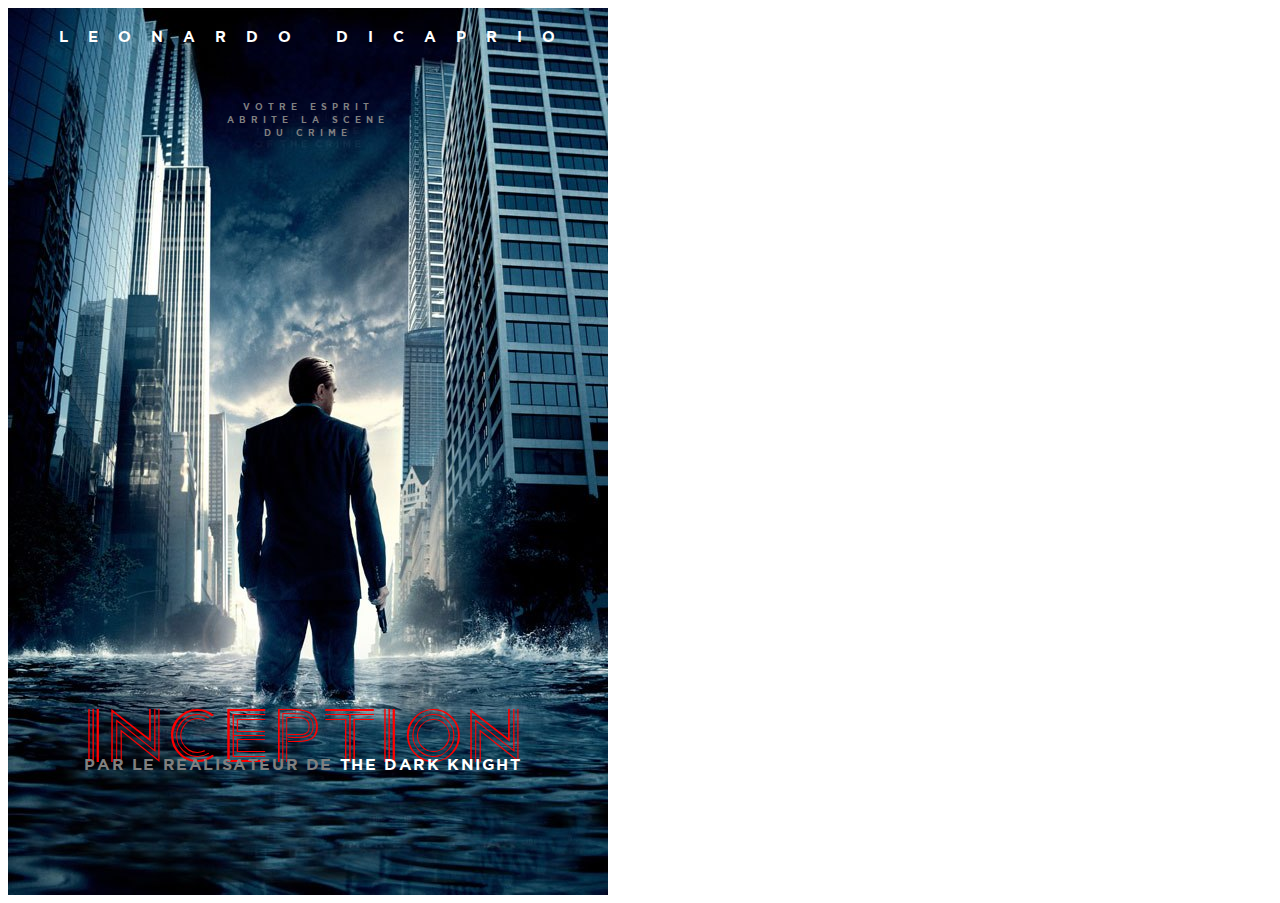
<file: index.html>
<!DOCTYPE html>
<html lang="fr-FR" dir="ltr">

<head>
  <meta charset="utf-8">
  <!-- meta pour responsive -->
  <meta name="viewport" content="width=device-width, initial-scale=1, shrink-to-fit=no">
  <title>Affiche de Film INCEPTION</title>
  <link rel="stylesheet" href="style.css">
</head>

<body>
  <div class="divbg">
    <div class="LEONARDODICAPRIO">
      <strong>LEONARDO DICAPRIO</strong>
    </div>
    <div class="div2">
      <h5>VOTRE ESPRIT <br>
        ABRITE LA SCENE <br>
        DU CRIME</h5>
    </div>
    <div class="divinception">
      <h1 id="inception">INCEPTION</h1>
    </div>
    <div class="PARLEREALISATEUR">
      <p> PAR LE REALISATEUR DE <span id="DARKNIGHT">THE DARK KNIGHT</span>
      </p>
    </div>

  </div>




</body>

</html>
</file>
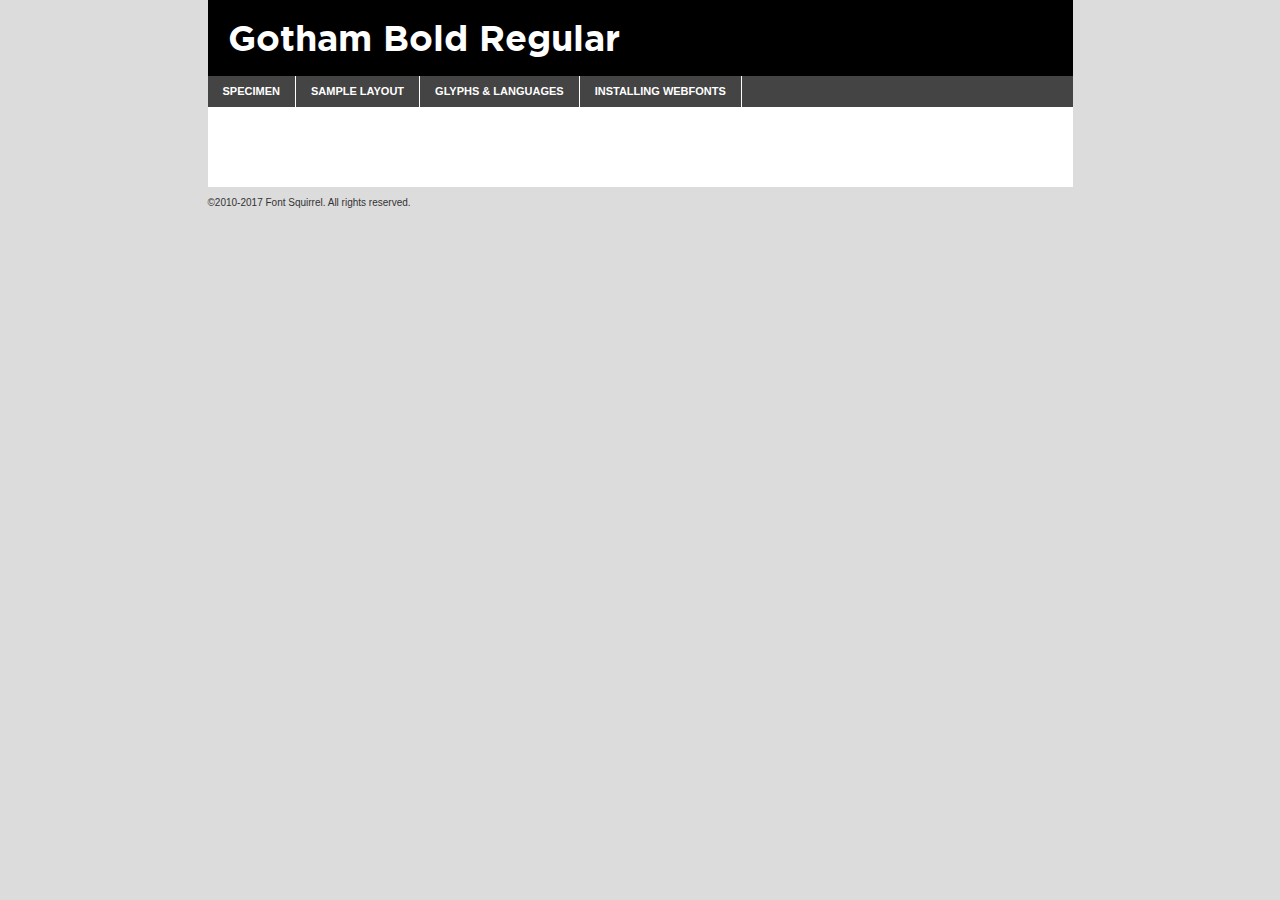
<file: fonts/Gotham Bold/gotham_bold_regular-demo.html>
<!DOCTYPE html PUBLIC "-//W3C//DTD XHTML 1.0 Transitional//EN"
	"http://www.w3.org/TR/xhtml1/DTD/xhtml1-transitional.dtd">

<html xmlns="http://www.w3.org/1999/xhtml" xml:lang="en" lang="en">
<head>
	<meta http-equiv="Content-Type" content="text/html; charset=utf-8" />
	<script src="http://ajax.googleapis.com/ajax/libs/jquery/1.7.2/jquery.min.js" type="text/javascript" charset="utf-8"></script>
	<script type="text/javascript">
	(function($){$.fn.easyTabs=function(option){var param=jQuery.extend({fadeSpeed:"fast",defaultContent:1,activeClass:'active'},option);$(this).each(function(){var thisId="#"+this.id;if(param.defaultContent==''){param.defaultContent=1;}
	if(typeof param.defaultContent=="number")
	{var defaultTab=$(thisId+" .tabs li:eq("+(param.defaultContent-1)+") a").attr('href').substr(1);}else{var defaultTab=param.defaultContent;}
	$(thisId+" .tabs li a").each(function(){var tabToHide=$(this).attr('href').substr(1);$("#"+tabToHide).addClass('easytabs-tab-content');});hideAll();changeContent(defaultTab);function hideAll(){$(thisId+" .easytabs-tab-content").hide();}
	function changeContent(tabId){hideAll();$(thisId+" .tabs li").removeClass(param.activeClass);$(thisId+" .tabs li a[href=#"+tabId+"]").closest('li').addClass(param.activeClass);if(param.fadeSpeed!="none")
	{$(thisId+" #"+tabId).fadeIn(param.fadeSpeed);}else{$(thisId+" #"+tabId).show();}}
	$(thisId+" .tabs li").click(function(){var tabId=$(this).find('a').attr('href').substr(1);changeContent(tabId);return false;});});}})(jQuery);
	</script>
	<link rel="stylesheet" href="specimen_files/specimen_stylesheet.css" type="text/css" charset="utf-8" />
	<link rel="stylesheet" href="stylesheet.css" type="text/css" charset="utf-8" />

	<style type="text/css">
					body{
				font-family: 'gotham_boldregular';
							}
		</style>

	<title>Gotham Bold Regular Specimen</title>
	
	
	<script type="text/javascript" charset="utf-8">
		$(document).ready(function() {
			$('#container').easyTabs({defaultContent:1});
		});
	</script>
</head>

<body>
<div id="container">
	<div id="header">
		Gotham Bold Regular	</div>
	<ul class="tabs">
		<li><a href="#specimen">Specimen</a></li>
		<li><a href="#layout">Sample Layout</a></li>
				<li><a href="#glyphs">Glyphs &amp; Languages</a></li>
		<li><a href="#installing">Installing Webfonts</a></li>
		
	</ul>
	
	<div id="main_content">

		
			<div id="specimen">
		
				<div class="section">
					<div class="grid12 firstcol">
						<div class="huge">AaBb</div>
					</div>
				</div>
		
				<div class="section">
					<div class="glyph_range">A&#x200B;B&#x200b;C&#x200b;D&#x200b;E&#x200b;F&#x200b;G&#x200b;H&#x200b;I&#x200b;J&#x200b;K&#x200b;L&#x200b;M&#x200b;N&#x200b;O&#x200b;P&#x200b;Q&#x200b;R&#x200b;S&#x200b;T&#x200b;U&#x200b;V&#x200b;W&#x200b;X&#x200b;Y&#x200b;Z&#x200b;a&#x200b;b&#x200b;c&#x200b;d&#x200b;e&#x200b;f&#x200b;g&#x200b;h&#x200b;i&#x200b;j&#x200b;k&#x200b;l&#x200b;m&#x200b;n&#x200b;o&#x200b;p&#x200b;q&#x200b;r&#x200b;s&#x200b;t&#x200b;u&#x200b;v&#x200b;w&#x200b;x&#x200b;y&#x200b;z&#x200b;1&#x200b;2&#x200b;3&#x200b;4&#x200b;5&#x200b;6&#x200b;7&#x200b;8&#x200b;9&#x200b;0&#x200b;&amp;&#x200b;.&#x200b;,&#x200b;?&#x200b;!&#x200b;&#64;&#x200b;(&#x200b;)&#x200b;#&#x200b;$&#x200b;%&#x200b;*&#x200b;+&#x200b;-&#x200b;=&#x200b;:&#x200b;;</div>
				</div>
				<div class="section">
					<div class="grid12 firstcol">
						<table class="sample_table">
							<tr><td>10</td><td class="size10">abcdefghijklmnopqrstuvwxyzABCDEFGHIJKLMNOPQRSTUVWXYZ0123456789abcdefghijklmnopqrstuvwxyzABCDEFGHIJKLMNOPQRSTUVWXYZ0123456789abcdefghijklmnopqrstuvwxyzABCDEFGHIJKLMNOPQRSTUVWXYZ</td></tr>
							<tr><td>11</td><td class="size11">abcdefghijklmnopqrstuvwxyzABCDEFGHIJKLMNOPQRSTUVWXYZ0123456789abcdefghijklmnopqrstuvwxyzABCDEFGHIJKLMNOPQRSTUVWXYZ0123456789abcdefghijklmnopqrstuvwxyzABCDEFGHIJKLMNOPQRSTUVWXYZ</td></tr>
							<tr><td>12</td><td class="size12">abcdefghijklmnopqrstuvwxyzABCDEFGHIJKLMNOPQRSTUVWXYZ0123456789abcdefghijklmnopqrstuvwxyzABCDEFGHIJKLMNOPQRSTUVWXYZ0123456789abcdefghijklmnopqrstuvwxyzABCDEFGHIJKLMNOPQRSTUVWXYZ</td></tr>
							<tr><td>13</td><td class="size13">abcdefghijklmnopqrstuvwxyzABCDEFGHIJKLMNOPQRSTUVWXYZ0123456789abcdefghijklmnopqrstuvwxyzABCDEFGHIJKLMNOPQRSTUVWXYZ0123456789abcdefghijklmnopqrstuvwxyzABCDEFGHIJKLMNOPQRSTUVWXYZ</td></tr>
							<tr><td>14</td><td class="size14">abcdefghijklmnopqrstuvwxyzABCDEFGHIJKLMNOPQRSTUVWXYZ0123456789abcdefghijklmnopqrstuvwxyzABCDEFGHIJKLMNOPQRSTUVWXYZ0123456789abcdefghijklmnopqrstuvwxyzABCDEFGHIJKLMNOPQRSTUVWXYZ</td></tr>
							<tr><td>16</td><td class="size16">abcdefghijklmnopqrstuvwxyzABCDEFGHIJKLMNOPQRSTUVWXYZ0123456789abcdefghijklmnopqrstuvwxyzABCDEFGHIJKLMNOPQRSTUVWXYZ</td></tr>
							<tr><td>18</td><td class="size18">abcdefghijklmnopqrstuvwxyzABCDEFGHIJKLMNOPQRSTUVWXYZ0123456789abcdefghijklmnopqrstuvwxyzABCDEFGHIJKLMNOPQRSTUVWXYZ</td></tr>
							<tr><td>20</td><td class="size20">abcdefghijklmnopqrstuvwxyzABCDEFGHIJKLMNOPQRSTUVWXYZ0123456789abcdefghijklmnopqrstuvwxyzABCDEFGHIJKLMNOPQRSTUVWXYZ</td></tr>
							<tr><td>24</td><td class="size24">abcdefghijklmnopqrstuvwxyzABCDEFGHIJKLMNOPQRSTUVWXYZ0123456789abcdefghijklmnopqrstuvwxyzABCDEFGHIJKLMNOPQRSTUVWXYZ</td></tr>
							<tr><td>30</td><td class="size30">abcdefghijklmnopqrstuvwxyzABCDEFGHIJKLMNOPQRSTUVWXYZ0123456789abcdefghijklmnopqrstuvwxyzABCDEFGHIJKLMNOPQRSTUVWXYZ</td></tr>
							<tr><td>36</td><td class="size36">abcdefghijklmnopqrstuvwxyzABCDEFGHIJKLMNOPQRSTUVWXYZ0123456789abcdefghijklmnopqrstuvwxyzABCDEFGHIJKLMNOPQRSTUVWXYZ</td></tr>
							<tr><td>48</td><td class="size48">abcdefghijklmnopqrstuvwxyzABCDEFGHIJKLMNOPQRSTUVWXYZ0123456789abcdefghijklmnopqrstuvwxyzABCDEFGHIJKLMNOPQRSTUVWXYZ</td></tr>
							<tr><td>60</td><td class="size60">abcdefghijklmnopqrstuvwxyzABCDEFGHIJKLMNOPQRSTUVWXYZ0123456789abcdefghijklmnopqrstuvwxyzABCDEFGHIJKLMNOPQRSTUVWXYZ</td></tr>
							<tr><td>72</td><td class="size72">abcdefghijklmnopqrstuvwxyzABCDEFGHIJKLMNOPQRSTUVWXYZ0123456789abcdefghijklmnopqrstuvwxyzABCDEFGHIJKLMNOPQRSTUVWXYZ</td></tr>
							<tr><td>90</td><td class="size90">abcdefghijklmnopqrstuvwxyzABCDEFGHIJKLMNOPQRSTUVWXYZ0123456789abcdefghijklmnopqrstuvwxyzABCDEFGHIJKLMNOPQRSTUVWXYZ</td></tr>
						</table>
				
					</div>
			
				</div>
		
		
		
								<div class="section" id="bodycomparison">


										<div id="xheight">
				<div class="fontbody">&#x25FC;&#x25FC;&#x25FC;&#x25FC;&#x25FC;&#x25FC;&#x25FC;&#x25FC;&#x25FC;&#x25FC;&#x25FC;&#x25FC;&#x25FC;&#x25FC;&#x25FC;&#x25FC;&#x25FC;&#x25FC;&#x25FC;&#x25FC;&#x25FC;&#x25FC;&#x25FC;&#x25FC;&#x25FC;&#x25FC;&#x25FC;&#x25FC;&#x25FC;&#x25FC;&#x25FC;&#x25FC;&#x25FC;&#x25FC;&#x25FC;&#x25FC;&#x25FC;&#x25FC;&#x25FC;&#x25FC;&#x25FC;&#x25FC;&#x25FC;&#x25FC;&#x25FC;&#x25FC;&#x25FC;&#x25FC;&#x25FC;&#x25FC;&#x25FC;&#x25FC;&#x25FC;&#x25FC;&#x25FC;&#x25FC;&#x25FC;&#x25FC;&#x25FC;&#x25FC;&#x25FC;&#x25FC;&#x25FC;&#x25FC;&#x25FC;&#x25FC;&#x25FC;&#x25FC;&#x25FC;&#x25FC;&#x25FC;&#x25FC;&#x25FC;&#x25FC;&#x25FC;&#x25FC;&#x25FC;&#x25FC;&#x25FC;&#x25FC;&#x25FC;&#x25FC;&#x25FC;&#x25FC;&#x25FC;&#x25FC;&#x25FC;&#x25FC;&#x25FC;&#x25FC;&#x25FC;&#x25FC;&#x25FC;&#x25FC;&#x25FC;&#x25FC;&#x25FC;&#x25FC;&#x25FC;body</div><div class="arialbody">body</div><div class="verdanabody">body</div><div class="georgiabody">body</div></div>
										<div class="fontbody" style="z-index:1">
											body<span>Gotham Bold Regular</span>
										</div>
										<div class="arialbody" style="z-index:1">
											body<span>Arial</span>
										</div>
										<div class="verdanabody" style="z-index:1">
											body<span>Verdana</span>
										</div>
										<div class="georgiabody" style="z-index:1">
											body<span>Georgia</span>
										</div>



								</div>
		
		
				<div class="section psample psample_row1" id="">
					
					<div class="grid2 firstcol">
						<p class="size10"><span>10.</span>Aenean lacinia bibendum nulla sed consectetur. Fusce dapibus, tellus ac cursus commodo, tortor mauris condimentum nibh, ut fermentum massa justo sit amet risus. Nullam id dolor id nibh ultricies vehicula ut id elit. Cum sociis natoque penatibus et magnis dis parturient montes, nascetur ridiculus mus. Nulla vitae elit libero, a pharetra augue.</p>
			
					</div>
					<div class="grid3">
						<p class="size11"><span>11.</span>Aenean lacinia bibendum nulla sed consectetur. Fusce dapibus, tellus ac cursus commodo, tortor mauris condimentum nibh, ut fermentum massa justo sit amet risus. Nullam id dolor id nibh ultricies vehicula ut id elit. Cum sociis natoque penatibus et magnis dis parturient montes, nascetur ridiculus mus. Nulla vitae elit libero, a pharetra augue.</p>
			
					</div>
					<div class="grid3">
						<p class="size12"><span>12.</span>Aenean lacinia bibendum nulla sed consectetur. Fusce dapibus, tellus ac cursus commodo, tortor mauris condimentum nibh, ut fermentum massa justo sit amet risus. Nullam id dolor id nibh ultricies vehicula ut id elit. Cum sociis natoque penatibus et magnis dis parturient montes, nascetur ridiculus mus. Nulla vitae elit libero, a pharetra augue.</p>
			
					</div>
					<div class="grid4">
						<p class="size13"><span>13.</span>Aenean lacinia bibendum nulla sed consectetur. Fusce dapibus, tellus ac cursus commodo, tortor mauris condimentum nibh, ut fermentum massa justo sit amet risus. Nullam id dolor id nibh ultricies vehicula ut id elit. Cum sociis natoque penatibus et magnis dis parturient montes, nascetur ridiculus mus. Nulla vitae elit libero, a pharetra augue.</p>
			
					</div>
					<div class="white_blend"></div>
					
				</div>
				<div class="section psample psample_row2" id="">
					<div class="grid3 firstcol">
						<p class="size14"><span>14.</span>Aenean lacinia bibendum nulla sed consectetur. Fusce dapibus, tellus ac cursus commodo, tortor mauris condimentum nibh, ut fermentum massa justo sit amet risus. Nullam id dolor id nibh ultricies vehicula ut id elit. Cum sociis natoque penatibus et magnis dis parturient montes, nascetur ridiculus mus. Nulla vitae elit libero, a pharetra augue.</p>
			
					</div>
					<div class="grid4">
						<p class="size16"><span>16.</span>Aenean lacinia bibendum nulla sed consectetur. Fusce dapibus, tellus ac cursus commodo, tortor mauris condimentum nibh, ut fermentum massa justo sit amet risus. Nullam id dolor id nibh ultricies vehicula ut id elit. Cum sociis natoque penatibus et magnis dis parturient montes, nascetur ridiculus mus. Nulla vitae elit libero, a pharetra augue.</p>
			
					</div>
					<div class="grid5">
						<p class="size18"><span>18.</span>Aenean lacinia bibendum nulla sed consectetur. Fusce dapibus, tellus ac cursus commodo, tortor mauris condimentum nibh, ut fermentum massa justo sit amet risus. Nullam id dolor id nibh ultricies vehicula ut id elit. Cum sociis natoque penatibus et magnis dis parturient montes, nascetur ridiculus mus. Nulla vitae elit libero, a pharetra augue.</p>
			
					</div>

					<div class="white_blend"></div>

				</div>
				
				<div class="section psample psample_row3" id="">
					<div class="grid5 firstcol">
						<p class="size20"><span>20.</span>Aenean lacinia bibendum nulla sed consectetur. Fusce dapibus, tellus ac cursus commodo, tortor mauris condimentum nibh, ut fermentum massa justo sit amet risus. Nullam id dolor id nibh ultricies vehicula ut id elit. Cum sociis natoque penatibus et magnis dis parturient montes, nascetur ridiculus mus. Nulla vitae elit libero, a pharetra augue.</p>
					</div>
					<div class="grid7">
						<p class="size24"><span>24.</span>Aenean lacinia bibendum nulla sed consectetur. Fusce dapibus, tellus ac cursus commodo, tortor mauris condimentum nibh, ut fermentum massa justo sit amet risus. Nullam id dolor id nibh ultricies vehicula ut id elit. Cum sociis natoque penatibus et magnis dis parturient montes, nascetur ridiculus mus. Nulla vitae elit libero, a pharetra augue.</p>
					</div>
					
					<div class="white_blend"></div>
					
				</div>
				
				<div class="section psample psample_row4" id="">
					<div class="grid12 firstcol">
						<p class="size30"><span>30.</span>Aenean lacinia bibendum nulla sed consectetur. Fusce dapibus, tellus ac cursus commodo, tortor mauris condimentum nibh, ut fermentum massa justo sit amet risus. Nullam id dolor id nibh ultricies vehicula ut id elit. Cum sociis natoque penatibus et magnis dis parturient montes, nascetur ridiculus mus. Nulla vitae elit libero, a pharetra augue.</p>
					</div>
					<div class="white_blend"></div>
					
				</div>
				
				
				
				<div class="section psample psample_row1 fullreverse">
					<div class="grid2 firstcol">
						<p class="size10"><span>10.</span>Aenean lacinia bibendum nulla sed consectetur. Fusce dapibus, tellus ac cursus commodo, tortor mauris condimentum nibh, ut fermentum massa justo sit amet risus. Nullam id dolor id nibh ultricies vehicula ut id elit. Cum sociis natoque penatibus et magnis dis parturient montes, nascetur ridiculus mus. Nulla vitae elit libero, a pharetra augue.</p>
			
					</div>
					<div class="grid3">
						<p class="size11"><span>11.</span>Aenean lacinia bibendum nulla sed consectetur. Fusce dapibus, tellus ac cursus commodo, tortor mauris condimentum nibh, ut fermentum massa justo sit amet risus. Nullam id dolor id nibh ultricies vehicula ut id elit. Cum sociis natoque penatibus et magnis dis parturient montes, nascetur ridiculus mus. Nulla vitae elit libero, a pharetra augue.</p>
			
					</div>
					<div class="grid3">
						<p class="size12"><span>12.</span>Aenean lacinia bibendum nulla sed consectetur. Fusce dapibus, tellus ac cursus commodo, tortor mauris condimentum nibh, ut fermentum massa justo sit amet risus. Nullam id dolor id nibh ultricies vehicula ut id elit. Cum sociis natoque penatibus et magnis dis parturient montes, nascetur ridiculus mus. Nulla vitae elit libero, a pharetra augue.</p>
			
					</div>
					<div class="grid4">
						<p class="size13"><span>13.</span>Aenean lacinia bibendum nulla sed consectetur. Fusce dapibus, tellus ac cursus commodo, tortor mauris condimentum nibh, ut fermentum massa justo sit amet risus. Nullam id dolor id nibh ultricies vehicula ut id elit. Cum sociis natoque penatibus et magnis dis parturient montes, nascetur ridiculus mus. Nulla vitae elit libero, a pharetra augue.</p>
			
					</div>
					<div class="black_blend"></div>
					
				</div>
				
				<div class="section psample psample_row2 fullreverse">
					<div class="grid3 firstcol">
						<p class="size14"><span>14.</span>Aenean lacinia bibendum nulla sed consectetur. Fusce dapibus, tellus ac cursus commodo, tortor mauris condimentum nibh, ut fermentum massa justo sit amet risus. Nullam id dolor id nibh ultricies vehicula ut id elit. Cum sociis natoque penatibus et magnis dis parturient montes, nascetur ridiculus mus. Nulla vitae elit libero, a pharetra augue.</p>
			
					</div>
					<div class="grid4">
						<p class="size16"><span>16.</span>Aenean lacinia bibendum nulla sed consectetur. Fusce dapibus, tellus ac cursus commodo, tortor mauris condimentum nibh, ut fermentum massa justo sit amet risus. Nullam id dolor id nibh ultricies vehicula ut id elit. Cum sociis natoque penatibus et magnis dis parturient montes, nascetur ridiculus mus. Nulla vitae elit libero, a pharetra augue.</p>
			
					</div>
					<div class="grid5">
						<p class="size18"><span>18.</span>Aenean lacinia bibendum nulla sed consectetur. Fusce dapibus, tellus ac cursus commodo, tortor mauris condimentum nibh, ut fermentum massa justo sit amet risus. Nullam id dolor id nibh ultricies vehicula ut id elit. Cum sociis natoque penatibus et magnis dis parturient montes, nascetur ridiculus mus. Nulla vitae elit libero, a pharetra augue.</p>
			
					</div>
					<div class="black_blend"></div>

				</div>
				
				<div class="section psample fullreverse psample_row3" id="">
					<div class="grid5 firstcol">
						<p class="size20"><span>20.</span>Aenean lacinia bibendum nulla sed consectetur. Fusce dapibus, tellus ac cursus commodo, tortor mauris condimentum nibh, ut fermentum massa justo sit amet risus. Nullam id dolor id nibh ultricies vehicula ut id elit. Cum sociis natoque penatibus et magnis dis parturient montes, nascetur ridiculus mus. Nulla vitae elit libero, a pharetra augue.</p>
					</div>
					<div class="grid7">
						<p class="size24"><span>24.</span>Aenean lacinia bibendum nulla sed consectetur. Fusce dapibus, tellus ac cursus commodo, tortor mauris condimentum nibh, ut fermentum massa justo sit amet risus. Nullam id dolor id nibh ultricies vehicula ut id elit. Cum sociis natoque penatibus et magnis dis parturient montes, nascetur ridiculus mus. Nulla vitae elit libero, a pharetra augue.</p>
					</div>
					
					<div class="black_blend"></div>
					
				</div>
				
				<div class="section psample fullreverse psample_row4" id="" style="border-bottom: 20px #000 solid;">
					<div class="grid12 firstcol">
						<p class="size30"><span>30.</span>Aenean lacinia bibendum nulla sed consectetur. Fusce dapibus, tellus ac cursus commodo, tortor mauris condimentum nibh, ut fermentum massa justo sit amet risus. Nullam id dolor id nibh ultricies vehicula ut id elit. Cum sociis natoque penatibus et magnis dis parturient montes, nascetur ridiculus mus. Nulla vitae elit libero, a pharetra augue.</p>
					</div>
					<div class="black_blend"></div>
					
				</div>
				
				
				
				
			</div>
			
			<div id="layout">
				
				<div class="section">
					
					<div class="grid12 firstcol">
						<h1>Lorem Ipsum Dolor</h1>
						<h2>Etiam porta sem malesuada magna mollis euismod</h2>
						
						<p class="byline">By <a href="#link">Aenean Lacinia</a></p>
					</div>
				</div>
				<div class="section">
					<div class="grid8 firstcol">
						<p class="large">Donec sed odio dui. Morbi leo risus, porta ac consectetur ac, vestibulum at eros. Fusce dapibus, tellus ac cursus commodo, tortor mauris condimentum nibh, ut fermentum massa justo sit amet risus. </p>

						
						<h3>Pellentesque ornare sem</h3>

						<p>Maecenas sed diam eget risus varius blandit sit amet non magna. Maecenas faucibus mollis interdum. Donec ullamcorper nulla non metus auctor fringilla. Nullam id dolor id nibh ultricies vehicula ut id elit. Nullam id dolor id nibh ultricies vehicula ut id elit. </p>

						<p>Aenean eu leo quam. Pellentesque ornare sem lacinia quam venenatis vestibulum. Lorem ipsum dolor sit amet, consectetur adipiscing elit. Cum sociis natoque penatibus et magnis dis parturient montes, nascetur ridiculus mus. </p>

						<p>Nulla vitae elit libero, a pharetra augue. Praesent commodo cursus magna, vel scelerisque nisl consectetur et. Aenean lacinia bibendum nulla sed consectetur. </p>

						<p>Nullam quis risus eget urna mollis ornare vel eu leo. Nullam quis risus eget urna mollis ornare vel eu leo. Maecenas sed diam eget risus varius blandit sit amet non magna. Donec ullamcorper nulla non metus auctor fringilla. </p>

						<h3>Cras mattis consectetur</h3>

						<p>Aenean eu leo quam. Pellentesque ornare sem lacinia quam venenatis vestibulum. Aenean lacinia bibendum nulla sed consectetur. Integer posuere erat a ante venenatis dapibus posuere velit aliquet. Cras mattis consectetur purus sit amet fermentum. </p>

						<p>Nullam id dolor id nibh ultricies vehicula ut id elit. Nullam quis risus eget urna mollis ornare vel eu leo. Cras mattis consectetur purus sit amet fermentum.</p>
					</div>
					
					<div class="grid4 sidebar">
						
						<div class="box reverse">
							<p class="last">Nullam quis risus eget urna mollis ornare vel eu leo. Donec ullamcorper nulla non metus auctor fringilla. Cras mattis consectetur purus sit amet fermentum. Sed posuere consectetur est at lobortis. Lorem ipsum dolor sit amet, consectetur adipiscing elit. </p>
						</div>
						
						<p class="caption">Maecenas sed diam eget risus varius.</p>

						<p>Vestibulum id ligula porta felis euismod semper. Integer posuere erat a ante venenatis dapibus posuere velit aliquet. Vestibulum id ligula porta felis euismod semper. Sed posuere consectetur est at lobortis. Maecenas sed diam eget risus varius blandit sit amet non magna. Fusce dapibus, tellus ac cursus commodo, tortor mauris condimentum nibh, ut fermentum massa justo sit amet risus. </p>

					

						<p>Duis mollis, est non commodo luctus, nisi erat porttitor ligula, eget lacinia odio sem nec elit. Aenean lacinia bibendum nulla sed consectetur. Vivamus sagittis lacus vel augue laoreet rutrum faucibus dolor auctor. Aenean lacinia bibendum nulla sed consectetur. Nullam quis risus eget urna mollis ornare vel eu leo. </p>

						<p>Praesent commodo cursus magna, vel scelerisque nisl consectetur et. Donec ullamcorper nulla non metus auctor fringilla. Maecenas faucibus mollis interdum. Fusce dapibus, tellus ac cursus commodo, tortor mauris condimentum nibh, ut fermentum massa justo sit amet risus. </p>

					</div>
				</div>
				
			</div>


			



		<div id="glyphs">
			<div class="section">
				<div class="grid12 firstcol">
			
				<h1>Language Support</h1>
				<p>The subset of Gotham Bold Regular in this kit supports the following languages:<br />
			
					Albanian, Basque, Breton, Chamorro, Danish, Dutch, English, Faroese, Finnish, French, Frisian, Galician, German, Icelandic, Italian, Malagasy, Norwegian, Portuguese, Spanish, Alsatian, Aragonese, Arapaho, Arrernte, Asturian, Aymara, Bislama, Cebuano, Corsican, Fijian, French_creole, Genoese, Gilbertese, Greenlandic, Haitian_creole, Hiligaynon, Hmong, Hopi, Ibanag, Iloko_ilokano, Indonesian, Interglossa_glosa, Interlingua, Irish_gaelic, Jerriais, Lojban, Lombard, Luxembourgeois, Manx, Mohawk, Norfolk_pitcairnese, Occitan, Oromo, Pangasinan, Papiamento, Piedmontese, Potawatomi, Rhaeto-romance, Romansh, Rotokas, Sami_lule, Samoan, Sardinian, Scots_gaelic, Seychelles_creole, Shona, Sicilian, Somali, Southern_ndebele, Swahili, Swati_swazi, Tagalog_filipino_pilipino, Tetum, Tok_pisin, Uyghur_latinized, Volapuk, Walloon, Warlpiri, Xhosa, Yapese, Zulu, Latinbasic, Ubasic, Demo				</p>
				<h1>Glyph Chart</h1>
				<p>The subset of Gotham Bold Regular in this kit includes all the glyphs listed below. Unicode entities are included above each glyph to help you insert individual characters into your layout.</p>
				<div id="glyph_chart">
			
																				 <div><p>&amp;#13;</p>&#13;</div>
																				 <div><p>&amp;#32;</p>&#32;</div>
																				 <div><p>&amp;#33;</p>&#33;</div>
																				 <div><p>&amp;#34;</p>&#34;</div>
																				 <div><p>&amp;#35;</p>&#35;</div>
																				 <div><p>&amp;#36;</p>&#36;</div>
																				 <div><p>&amp;#37;</p>&#37;</div>
																				 <div><p>&amp;#38;</p>&#38;</div>
																				 <div><p>&amp;#39;</p>&#39;</div>
																				 <div><p>&amp;#40;</p>&#40;</div>
																				 <div><p>&amp;#41;</p>&#41;</div>
																				 <div><p>&amp;#42;</p>&#42;</div>
																				 <div><p>&amp;#43;</p>&#43;</div>
																				 <div><p>&amp;#44;</p>&#44;</div>
																				 <div><p>&amp;#45;</p>&#45;</div>
																				 <div><p>&amp;#46;</p>&#46;</div>
																				 <div><p>&amp;#47;</p>&#47;</div>
																				 <div><p>&amp;#48;</p>&#48;</div>
																				 <div><p>&amp;#49;</p>&#49;</div>
																				 <div><p>&amp;#50;</p>&#50;</div>
																				 <div><p>&amp;#51;</p>&#51;</div>
																				 <div><p>&amp;#52;</p>&#52;</div>
																				 <div><p>&amp;#53;</p>&#53;</div>
																				 <div><p>&amp;#54;</p>&#54;</div>
																				 <div><p>&amp;#55;</p>&#55;</div>
																				 <div><p>&amp;#56;</p>&#56;</div>
																				 <div><p>&amp;#57;</p>&#57;</div>
																				 <div><p>&amp;#58;</p>&#58;</div>
																				 <div><p>&amp;#59;</p>&#59;</div>
																				 <div><p>&amp;#60;</p>&#60;</div>
																				 <div><p>&amp;#61;</p>&#61;</div>
																				 <div><p>&amp;#62;</p>&#62;</div>
																				 <div><p>&amp;#63;</p>&#63;</div>
																				 <div><p>&amp;#64;</p>&#64;</div>
																				 <div><p>&amp;#65;</p>&#65;</div>
																				 <div><p>&amp;#66;</p>&#66;</div>
																				 <div><p>&amp;#67;</p>&#67;</div>
																				 <div><p>&amp;#68;</p>&#68;</div>
																				 <div><p>&amp;#69;</p>&#69;</div>
																				 <div><p>&amp;#70;</p>&#70;</div>
																				 <div><p>&amp;#71;</p>&#71;</div>
																				 <div><p>&amp;#72;</p>&#72;</div>
																				 <div><p>&amp;#73;</p>&#73;</div>
																				 <div><p>&amp;#74;</p>&#74;</div>
																				 <div><p>&amp;#75;</p>&#75;</div>
																				 <div><p>&amp;#76;</p>&#76;</div>
																				 <div><p>&amp;#77;</p>&#77;</div>
																				 <div><p>&amp;#78;</p>&#78;</div>
																				 <div><p>&amp;#79;</p>&#79;</div>
																				 <div><p>&amp;#80;</p>&#80;</div>
																				 <div><p>&amp;#81;</p>&#81;</div>
																				 <div><p>&amp;#82;</p>&#82;</div>
																				 <div><p>&amp;#83;</p>&#83;</div>
																				 <div><p>&amp;#84;</p>&#84;</div>
																				 <div><p>&amp;#85;</p>&#85;</div>
																				 <div><p>&amp;#86;</p>&#86;</div>
																				 <div><p>&amp;#87;</p>&#87;</div>
																				 <div><p>&amp;#88;</p>&#88;</div>
																				 <div><p>&amp;#89;</p>&#89;</div>
																				 <div><p>&amp;#90;</p>&#90;</div>
																				 <div><p>&amp;#91;</p>&#91;</div>
																				 <div><p>&amp;#92;</p>&#92;</div>
																				 <div><p>&amp;#93;</p>&#93;</div>
																				 <div><p>&amp;#94;</p>&#94;</div>
																				 <div><p>&amp;#95;</p>&#95;</div>
																				 <div><p>&amp;#96;</p>&#96;</div>
																				 <div><p>&amp;#97;</p>&#97;</div>
																				 <div><p>&amp;#98;</p>&#98;</div>
																				 <div><p>&amp;#99;</p>&#99;</div>
																				 <div><p>&amp;#100;</p>&#100;</div>
																				 <div><p>&amp;#101;</p>&#101;</div>
																				 <div><p>&amp;#102;</p>&#102;</div>
																				 <div><p>&amp;#103;</p>&#103;</div>
																				 <div><p>&amp;#104;</p>&#104;</div>
																				 <div><p>&amp;#105;</p>&#105;</div>
																				 <div><p>&amp;#106;</p>&#106;</div>
																				 <div><p>&amp;#107;</p>&#107;</div>
																				 <div><p>&amp;#108;</p>&#108;</div>
																				 <div><p>&amp;#109;</p>&#109;</div>
																				 <div><p>&amp;#110;</p>&#110;</div>
																				 <div><p>&amp;#111;</p>&#111;</div>
																				 <div><p>&amp;#112;</p>&#112;</div>
																				 <div><p>&amp;#113;</p>&#113;</div>
																				 <div><p>&amp;#114;</p>&#114;</div>
																				 <div><p>&amp;#115;</p>&#115;</div>
																				 <div><p>&amp;#116;</p>&#116;</div>
																				 <div><p>&amp;#117;</p>&#117;</div>
																				 <div><p>&amp;#118;</p>&#118;</div>
																				 <div><p>&amp;#119;</p>&#119;</div>
																				 <div><p>&amp;#120;</p>&#120;</div>
																				 <div><p>&amp;#121;</p>&#121;</div>
																				 <div><p>&amp;#122;</p>&#122;</div>
																				 <div><p>&amp;#123;</p>&#123;</div>
																				 <div><p>&amp;#124;</p>&#124;</div>
																				 <div><p>&amp;#125;</p>&#125;</div>
																				 <div><p>&amp;#126;</p>&#126;</div>
																				 <div><p>&amp;#160;</p>&#160;</div>
																				 <div><p>&amp;#161;</p>&#161;</div>
																				 <div><p>&amp;#162;</p>&#162;</div>
																				 <div><p>&amp;#163;</p>&#163;</div>
																				 <div><p>&amp;#164;</p>&#164;</div>
																				 <div><p>&amp;#165;</p>&#165;</div>
																				 <div><p>&amp;#167;</p>&#167;</div>
																				 <div><p>&amp;#168;</p>&#168;</div>
																				 <div><p>&amp;#169;</p>&#169;</div>
																				 <div><p>&amp;#170;</p>&#170;</div>
																				 <div><p>&amp;#171;</p>&#171;</div>
																				 <div><p>&amp;#173;</p>&#173;</div>
																				 <div><p>&amp;#174;</p>&#174;</div>
																				 <div><p>&amp;#175;</p>&#175;</div>
																				 <div><p>&amp;#176;</p>&#176;</div>
																				 <div><p>&amp;#177;</p>&#177;</div>
																				 <div><p>&amp;#180;</p>&#180;</div>
																				 <div><p>&amp;#181;</p>&#181;</div>
																				 <div><p>&amp;#182;</p>&#182;</div>
																				 <div><p>&amp;#183;</p>&#183;</div>
																				 <div><p>&amp;#184;</p>&#184;</div>
																				 <div><p>&amp;#186;</p>&#186;</div>
																				 <div><p>&amp;#187;</p>&#187;</div>
																				 <div><p>&amp;#191;</p>&#191;</div>
																				 <div><p>&amp;#192;</p>&#192;</div>
																				 <div><p>&amp;#193;</p>&#193;</div>
																				 <div><p>&amp;#194;</p>&#194;</div>
																				 <div><p>&amp;#195;</p>&#195;</div>
																				 <div><p>&amp;#196;</p>&#196;</div>
																				 <div><p>&amp;#197;</p>&#197;</div>
																				 <div><p>&amp;#198;</p>&#198;</div>
																				 <div><p>&amp;#199;</p>&#199;</div>
																				 <div><p>&amp;#200;</p>&#200;</div>
																				 <div><p>&amp;#201;</p>&#201;</div>
																				 <div><p>&amp;#202;</p>&#202;</div>
																				 <div><p>&amp;#203;</p>&#203;</div>
																				 <div><p>&amp;#204;</p>&#204;</div>
																				 <div><p>&amp;#205;</p>&#205;</div>
																				 <div><p>&amp;#206;</p>&#206;</div>
																				 <div><p>&amp;#207;</p>&#207;</div>
																				 <div><p>&amp;#208;</p>&#208;</div>
																				 <div><p>&amp;#209;</p>&#209;</div>
																				 <div><p>&amp;#210;</p>&#210;</div>
																				 <div><p>&amp;#211;</p>&#211;</div>
																				 <div><p>&amp;#212;</p>&#212;</div>
																				 <div><p>&amp;#213;</p>&#213;</div>
																				 <div><p>&amp;#214;</p>&#214;</div>
																				 <div><p>&amp;#216;</p>&#216;</div>
																				 <div><p>&amp;#217;</p>&#217;</div>
																				 <div><p>&amp;#218;</p>&#218;</div>
																				 <div><p>&amp;#219;</p>&#219;</div>
																				 <div><p>&amp;#220;</p>&#220;</div>
																				 <div><p>&amp;#221;</p>&#221;</div>
																				 <div><p>&amp;#222;</p>&#222;</div>
																				 <div><p>&amp;#223;</p>&#223;</div>
																				 <div><p>&amp;#224;</p>&#224;</div>
																				 <div><p>&amp;#225;</p>&#225;</div>
																				 <div><p>&amp;#226;</p>&#226;</div>
																				 <div><p>&amp;#227;</p>&#227;</div>
																				 <div><p>&amp;#228;</p>&#228;</div>
																				 <div><p>&amp;#229;</p>&#229;</div>
																				 <div><p>&amp;#230;</p>&#230;</div>
																				 <div><p>&amp;#231;</p>&#231;</div>
																				 <div><p>&amp;#232;</p>&#232;</div>
																				 <div><p>&amp;#233;</p>&#233;</div>
																				 <div><p>&amp;#234;</p>&#234;</div>
																				 <div><p>&amp;#235;</p>&#235;</div>
																				 <div><p>&amp;#236;</p>&#236;</div>
																				 <div><p>&amp;#237;</p>&#237;</div>
																				 <div><p>&amp;#238;</p>&#238;</div>
																				 <div><p>&amp;#239;</p>&#239;</div>
																				 <div><p>&amp;#240;</p>&#240;</div>
																				 <div><p>&amp;#241;</p>&#241;</div>
																				 <div><p>&amp;#242;</p>&#242;</div>
																				 <div><p>&amp;#243;</p>&#243;</div>
																				 <div><p>&amp;#244;</p>&#244;</div>
																				 <div><p>&amp;#245;</p>&#245;</div>
																				 <div><p>&amp;#246;</p>&#246;</div>
																				 <div><p>&amp;#248;</p>&#248;</div>
																				 <div><p>&amp;#249;</p>&#249;</div>
																				 <div><p>&amp;#250;</p>&#250;</div>
																				 <div><p>&amp;#251;</p>&#251;</div>
																				 <div><p>&amp;#252;</p>&#252;</div>
																				 <div><p>&amp;#253;</p>&#253;</div>
																				 <div><p>&amp;#254;</p>&#254;</div>
																				 <div><p>&amp;#255;</p>&#255;</div>
																				 <div><p>&amp;#338;</p>&#338;</div>
																				 <div><p>&amp;#339;</p>&#339;</div>
																				 <div><p>&amp;#376;</p>&#376;</div>
																				 <div><p>&amp;#710;</p>&#710;</div>
																				 <div><p>&amp;#732;</p>&#732;</div>
																				 <div><p>&amp;#8192;</p>&#8192;</div>
																				 <div><p>&amp;#8193;</p>&#8193;</div>
																				 <div><p>&amp;#8194;</p>&#8194;</div>
																				 <div><p>&amp;#8195;</p>&#8195;</div>
																				 <div><p>&amp;#8196;</p>&#8196;</div>
																				 <div><p>&amp;#8197;</p>&#8197;</div>
																				 <div><p>&amp;#8198;</p>&#8198;</div>
																				 <div><p>&amp;#8199;</p>&#8199;</div>
																				 <div><p>&amp;#8200;</p>&#8200;</div>
																				 <div><p>&amp;#8201;</p>&#8201;</div>
																				 <div><p>&amp;#8202;</p>&#8202;</div>
																				 <div><p>&amp;#8208;</p>&#8208;</div>
																				 <div><p>&amp;#8209;</p>&#8209;</div>
																				 <div><p>&amp;#8210;</p>&#8210;</div>
																				 <div><p>&amp;#8211;</p>&#8211;</div>
																				 <div><p>&amp;#8212;</p>&#8212;</div>
																				 <div><p>&amp;#8216;</p>&#8216;</div>
																				 <div><p>&amp;#8217;</p>&#8217;</div>
																				 <div><p>&amp;#8218;</p>&#8218;</div>
																				 <div><p>&amp;#8220;</p>&#8220;</div>
																				 <div><p>&amp;#8221;</p>&#8221;</div>
																				 <div><p>&amp;#8222;</p>&#8222;</div>
																				 <div><p>&amp;#8226;</p>&#8226;</div>
																				 <div><p>&amp;#8230;</p>&#8230;</div>
																				 <div><p>&amp;#8239;</p>&#8239;</div>
																				 <div><p>&amp;#8249;</p>&#8249;</div>
																				 <div><p>&amp;#8250;</p>&#8250;</div>
																				 <div><p>&amp;#8287;</p>&#8287;</div>
																				 <div><p>&amp;#8482;</p>&#8482;</div>
																				 <div><p>&amp;#9724;</p>&#9724;</div>
																				 <div><p>&amp;#64257;</p>&#64257;</div>
																				 <div><p>&amp;#64258;</p>&#64258;</div>
																																						</div>	
				</div>
		
		
			</div>
		</div>
		
		
		<div id="specs">
			
		</div>
	
		<div id="installing">
			<div class="section">
				<div class="grid7 firstcol">
					<h1>Installing Webfonts</h1>
					
					<p>Webfonts are supported by all major browser platforms but not all in the same way. There are currently four different font formats that must be included in order to target all browsers. This includes TTF, WOFF, EOT and SVG.</p>
					
					<h2>1. Upload your webfonts</h2>
					<p>You must upload your webfont kit to your website. They should be in or near the same directory as your CSS files.</p>
					
					<h2>2. Include the webfont stylesheet</h2>
					<p>A special CSS @font-face declaration helps the various browsers select the appropriate font it needs without causing you a bunch of headaches. Learn more about this syntax by reading the <a href="https://www.fontspring.com/blog/further-hardening-of-the-bulletproof-syntax">Fontspring blog post</a> about it. The code for it is as follows:</p>


<code>
@font-face{ 
	font-family: 'MyWebFont';
	src: url('WebFont.eot');
	src: url('WebFont.eot?#iefix') format('embedded-opentype'),
	     url('WebFont.woff') format('woff'),
	     url('WebFont.ttf') format('truetype'),
	     url('WebFont.svg#webfont') format('svg');
}
</code>

	<p>We've already gone ahead and generated the code for you. All you have to do is link to the stylesheet in your HTML, like this:</p>
	<code>&lt;link rel=&quot;stylesheet&quot; href=&quot;stylesheet.css&quot; type=&quot;text/css&quot; charset=&quot;utf-8&quot; /&gt;</code>

					<h2>3. Modify your own stylesheet</h2>
					<p>To take advantage of your new fonts, you must tell your stylesheet to use them. Look at the original @font-face declaration above and find the property called "font-family." The name linked there will be what you use to reference the font. Prepend that webfont name to the font stack in the "font-family" property, inside the selector you want to change. For example:</p>
<code>p { font-family: 'WebFont', Arial, sans-serif; }</code>

<h2>4. Test</h2>
<p>Getting webfonts to work cross-browser <em>can</em> be tricky. Use the information in the sidebar to help you if you find that fonts aren't loading in a particular browser.</p>
				</div>
				
				<div class="grid5 sidebar">
					<div class="box">
						<h2>Troubleshooting<br />Font-Face Problems</h2>
						<p>Having trouble getting your webfonts to load in your new website? Here are some tips to sort out what might be the problem.</p>

						<h3>Fonts not showing in any browser</h3>

						<p>This sounds like you need to work on the plumbing. You either did not upload the fonts to the correct directory, or you did not link the fonts properly in the CSS. If you've confirmed that all this is correct and you still have a problem, take a look at your .htaccess file and see if requests are getting intercepted.</p>

						<h3>Fonts not loading in iPhone or iPad</h3>

						<p>The most common problem here is that you are serving the fonts from an IIS server. IIS refuses to serve files that have unknown MIME types. If that is the case, you must set the MIME type for SVG to "image/svg+xml" in the server settings. Follow these instructions from Microsoft if you need help.</p>

						<h3>Fonts not loading in Firefox</h3>

						<p>The primary reason for this failure? You are still using a version Firefox older than 3.5. So upgrade already! If that isn't it, then you are very likely serving fonts from a different domain. Firefox requires that all font assets be served from the same domain. Lastly it is possible that you need to add WOFF to your list of MIME types (if you are serving via IIS.)</p>

						<h3>Fonts not loading in IE</h3>

						<p>Are you looking at Internet Explorer on an actual Windows machine or are you cheating by using a service like Adobe BrowserLab? Many of these screenshot services do not render @font-face for IE. Best to test it on a real machine.</p>

						<h3>Fonts not loading in IE9</h3>

						<p>IE9, like Firefox, requires that fonts be served from the same domain as the website. Make sure that is the case.</p>
					</div>
				</div>
			</div>
			
		</div>
	
	</div>
	<div id="footer">
		<p>&copy;2010-2017 Font Squirrel. All rights reserved.</p>
	</div>
</div>
</body>
</html>
</file>
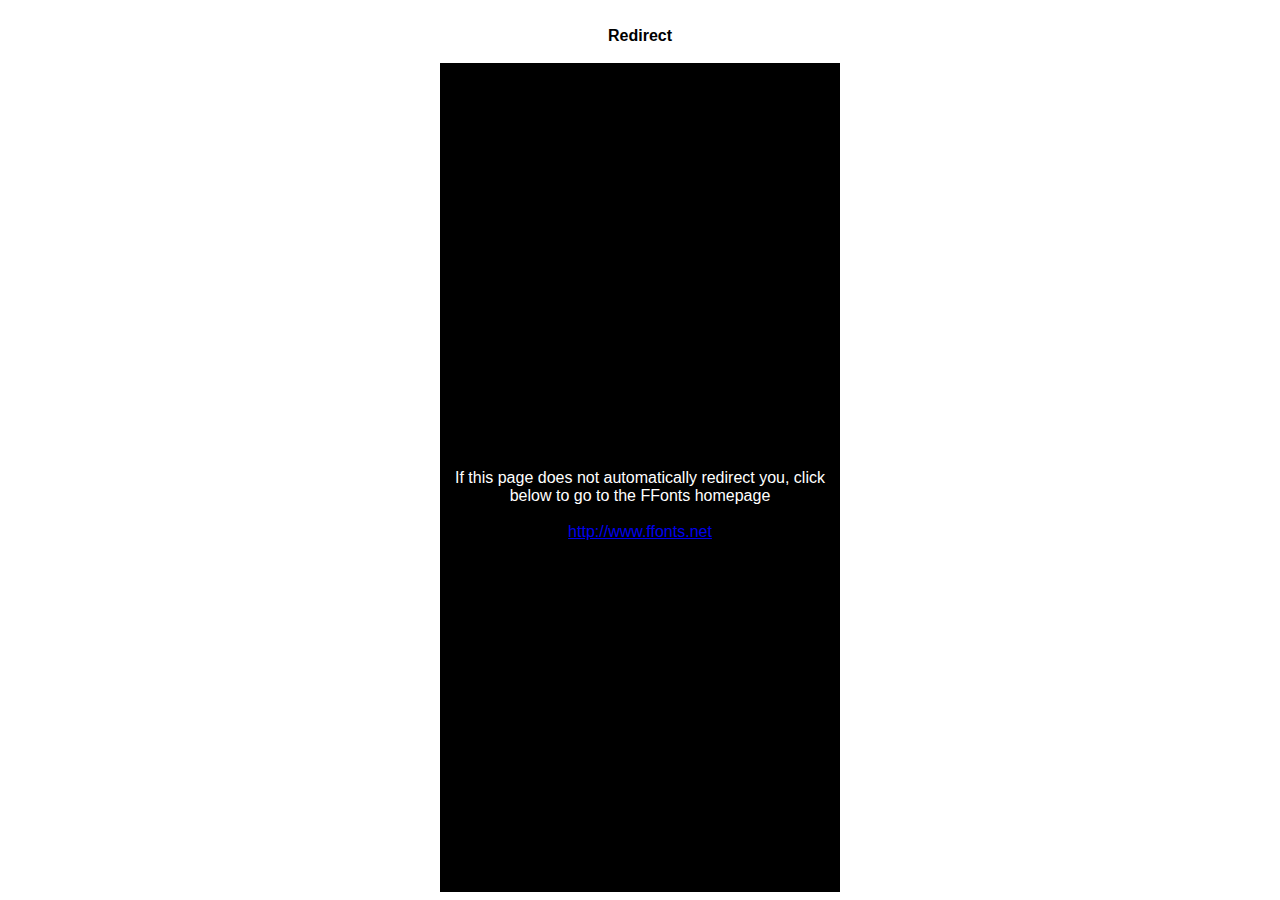
<file: fonts/inception/ffonts.net.htm>
<HTML>
<HEAD>
<TITLE>FFonts - Redirect</TITLE>
<meta http-equiv="refresh" content="1;url=http://www.ffonts.net">
<script language="javascript">
<!-- 
//location.replace("http://www.ffonts.net");
-->
</script>
</HEAD>

<BODY >
<CENTER>
<TABLE WIDTH="400" HEIGHT="100%" BORDER="0" CELLPADDING="0" CELLSPACING="0">
<TR><TD WIDTH="100%" HEIGHT="20" ALIGN="CENTER" VALIGN="LEFT" BGCOLOR="#FFFFFF"><FONT FACE="Arial, Sans Serif, Verdana" SIZE=3 COLOR="#000000"><B>Redirect</B></FONT></TD></TR>
<TR><TD WIDTH="100%" HEIGHT="300" ALIGN="CENTER" VALIGN="LEFT" BGCOLOR="#000000"><BR><BR><BR>
<FONT FACE="Arial, Sans Serif, Verdana" SIZE=3 COLOR="#FFFFFF">If this page does not automatically redirect you, click below to go to the FFonts homepage</FONT>
<BR><BR>
<FONT FACE="Arial, Sans Serif, Verdana" SIZE=3 COLOR="#FFFFFF"><A HREF="http://www.ffonts.net" TARGET="_top">http://www.ffonts.net</A>
</TD></TR>
</TD></TR>
</TABLE>
</CENTER>
</BODY>
</HTML>
</file>
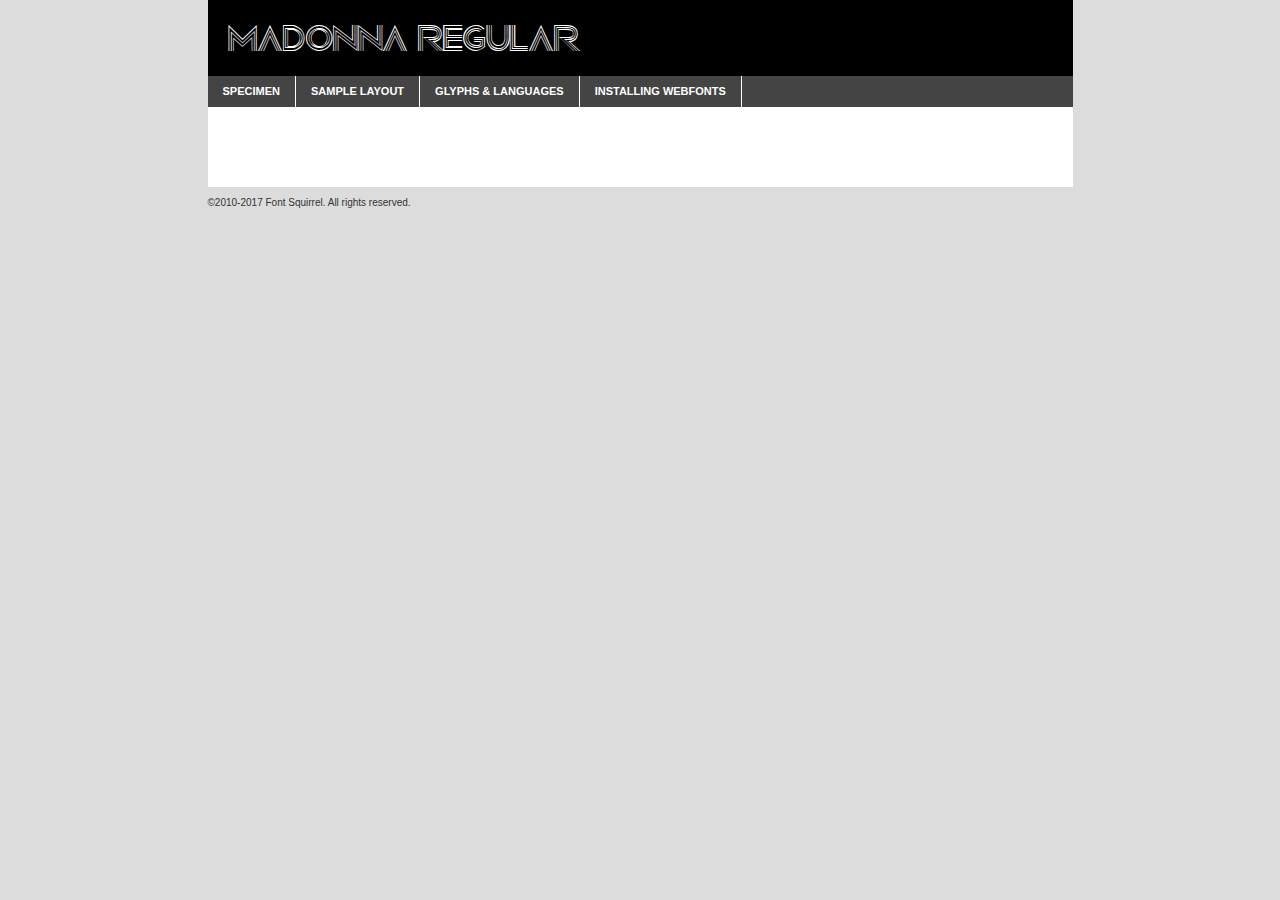
<file: fonts/Madonna/confusions_on_a_dancefloor-demo.html>
<!DOCTYPE html PUBLIC "-//W3C//DTD XHTML 1.0 Transitional//EN"
	"http://www.w3.org/TR/xhtml1/DTD/xhtml1-transitional.dtd">

<html xmlns="http://www.w3.org/1999/xhtml" xml:lang="en" lang="en">
<head>
	<meta http-equiv="Content-Type" content="text/html; charset=utf-8" />
	<script src="http://ajax.googleapis.com/ajax/libs/jquery/1.7.2/jquery.min.js" type="text/javascript" charset="utf-8"></script>
	<script type="text/javascript">
	(function($){$.fn.easyTabs=function(option){var param=jQuery.extend({fadeSpeed:"fast",defaultContent:1,activeClass:'active'},option);$(this).each(function(){var thisId="#"+this.id;if(param.defaultContent==''){param.defaultContent=1;}
	if(typeof param.defaultContent=="number")
	{var defaultTab=$(thisId+" .tabs li:eq("+(param.defaultContent-1)+") a").attr('href').substr(1);}else{var defaultTab=param.defaultContent;}
	$(thisId+" .tabs li a").each(function(){var tabToHide=$(this).attr('href').substr(1);$("#"+tabToHide).addClass('easytabs-tab-content');});hideAll();changeContent(defaultTab);function hideAll(){$(thisId+" .easytabs-tab-content").hide();}
	function changeContent(tabId){hideAll();$(thisId+" .tabs li").removeClass(param.activeClass);$(thisId+" .tabs li a[href=#"+tabId+"]").closest('li').addClass(param.activeClass);if(param.fadeSpeed!="none")
	{$(thisId+" #"+tabId).fadeIn(param.fadeSpeed);}else{$(thisId+" #"+tabId).show();}}
	$(thisId+" .tabs li").click(function(){var tabId=$(this).find('a').attr('href').substr(1);changeContent(tabId);return false;});});}})(jQuery);
	</script>
	<link rel="stylesheet" href="specimen_files/specimen_stylesheet.css" type="text/css" charset="utf-8" />
	<link rel="stylesheet" href="stylesheet.css" type="text/css" charset="utf-8" />

	<style type="text/css">
					body{
				font-family: 'madonnaregular';
							}
		</style>

	<title>Madonna Regular Specimen</title>
	
	
	<script type="text/javascript" charset="utf-8">
		$(document).ready(function() {
			$('#container').easyTabs({defaultContent:1});
		});
	</script>
</head>

<body>
<div id="container">
	<div id="header">
		Madonna Regular	</div>
	<ul class="tabs">
		<li><a href="#specimen">Specimen</a></li>
		<li><a href="#layout">Sample Layout</a></li>
				<li><a href="#glyphs">Glyphs &amp; Languages</a></li>
		<li><a href="#installing">Installing Webfonts</a></li>
		
	</ul>
	
	<div id="main_content">

		
			<div id="specimen">
		
				<div class="section">
					<div class="grid12 firstcol">
						<div class="huge">AaBb</div>
					</div>
				</div>
		
				<div class="section">
					<div class="glyph_range">A&#x200B;B&#x200b;C&#x200b;D&#x200b;E&#x200b;F&#x200b;G&#x200b;H&#x200b;I&#x200b;J&#x200b;K&#x200b;L&#x200b;M&#x200b;N&#x200b;O&#x200b;P&#x200b;Q&#x200b;R&#x200b;S&#x200b;T&#x200b;U&#x200b;V&#x200b;W&#x200b;X&#x200b;Y&#x200b;Z&#x200b;a&#x200b;b&#x200b;c&#x200b;d&#x200b;e&#x200b;f&#x200b;g&#x200b;h&#x200b;i&#x200b;j&#x200b;k&#x200b;l&#x200b;m&#x200b;n&#x200b;o&#x200b;p&#x200b;q&#x200b;r&#x200b;s&#x200b;t&#x200b;u&#x200b;v&#x200b;w&#x200b;x&#x200b;y&#x200b;z&#x200b;1&#x200b;2&#x200b;3&#x200b;4&#x200b;5&#x200b;6&#x200b;7&#x200b;8&#x200b;9&#x200b;0&#x200b;&amp;&#x200b;.&#x200b;,&#x200b;?&#x200b;!&#x200b;&#64;&#x200b;(&#x200b;)&#x200b;#&#x200b;$&#x200b;%&#x200b;*&#x200b;+&#x200b;-&#x200b;=&#x200b;:&#x200b;;</div>
				</div>
				<div class="section">
					<div class="grid12 firstcol">
						<table class="sample_table">
							<tr><td>10</td><td class="size10">abcdefghijklmnopqrstuvwxyzABCDEFGHIJKLMNOPQRSTUVWXYZ0123456789abcdefghijklmnopqrstuvwxyzABCDEFGHIJKLMNOPQRSTUVWXYZ0123456789abcdefghijklmnopqrstuvwxyzABCDEFGHIJKLMNOPQRSTUVWXYZ</td></tr>
							<tr><td>11</td><td class="size11">abcdefghijklmnopqrstuvwxyzABCDEFGHIJKLMNOPQRSTUVWXYZ0123456789abcdefghijklmnopqrstuvwxyzABCDEFGHIJKLMNOPQRSTUVWXYZ0123456789abcdefghijklmnopqrstuvwxyzABCDEFGHIJKLMNOPQRSTUVWXYZ</td></tr>
							<tr><td>12</td><td class="size12">abcdefghijklmnopqrstuvwxyzABCDEFGHIJKLMNOPQRSTUVWXYZ0123456789abcdefghijklmnopqrstuvwxyzABCDEFGHIJKLMNOPQRSTUVWXYZ0123456789abcdefghijklmnopqrstuvwxyzABCDEFGHIJKLMNOPQRSTUVWXYZ</td></tr>
							<tr><td>13</td><td class="size13">abcdefghijklmnopqrstuvwxyzABCDEFGHIJKLMNOPQRSTUVWXYZ0123456789abcdefghijklmnopqrstuvwxyzABCDEFGHIJKLMNOPQRSTUVWXYZ0123456789abcdefghijklmnopqrstuvwxyzABCDEFGHIJKLMNOPQRSTUVWXYZ</td></tr>
							<tr><td>14</td><td class="size14">abcdefghijklmnopqrstuvwxyzABCDEFGHIJKLMNOPQRSTUVWXYZ0123456789abcdefghijklmnopqrstuvwxyzABCDEFGHIJKLMNOPQRSTUVWXYZ0123456789abcdefghijklmnopqrstuvwxyzABCDEFGHIJKLMNOPQRSTUVWXYZ</td></tr>
							<tr><td>16</td><td class="size16">abcdefghijklmnopqrstuvwxyzABCDEFGHIJKLMNOPQRSTUVWXYZ0123456789abcdefghijklmnopqrstuvwxyzABCDEFGHIJKLMNOPQRSTUVWXYZ</td></tr>
							<tr><td>18</td><td class="size18">abcdefghijklmnopqrstuvwxyzABCDEFGHIJKLMNOPQRSTUVWXYZ0123456789abcdefghijklmnopqrstuvwxyzABCDEFGHIJKLMNOPQRSTUVWXYZ</td></tr>
							<tr><td>20</td><td class="size20">abcdefghijklmnopqrstuvwxyzABCDEFGHIJKLMNOPQRSTUVWXYZ0123456789abcdefghijklmnopqrstuvwxyzABCDEFGHIJKLMNOPQRSTUVWXYZ</td></tr>
							<tr><td>24</td><td class="size24">abcdefghijklmnopqrstuvwxyzABCDEFGHIJKLMNOPQRSTUVWXYZ0123456789abcdefghijklmnopqrstuvwxyzABCDEFGHIJKLMNOPQRSTUVWXYZ</td></tr>
							<tr><td>30</td><td class="size30">abcdefghijklmnopqrstuvwxyzABCDEFGHIJKLMNOPQRSTUVWXYZ0123456789abcdefghijklmnopqrstuvwxyzABCDEFGHIJKLMNOPQRSTUVWXYZ</td></tr>
							<tr><td>36</td><td class="size36">abcdefghijklmnopqrstuvwxyzABCDEFGHIJKLMNOPQRSTUVWXYZ0123456789abcdefghijklmnopqrstuvwxyzABCDEFGHIJKLMNOPQRSTUVWXYZ</td></tr>
							<tr><td>48</td><td class="size48">abcdefghijklmnopqrstuvwxyzABCDEFGHIJKLMNOPQRSTUVWXYZ0123456789abcdefghijklmnopqrstuvwxyzABCDEFGHIJKLMNOPQRSTUVWXYZ</td></tr>
							<tr><td>60</td><td class="size60">abcdefghijklmnopqrstuvwxyzABCDEFGHIJKLMNOPQRSTUVWXYZ0123456789abcdefghijklmnopqrstuvwxyzABCDEFGHIJKLMNOPQRSTUVWXYZ</td></tr>
							<tr><td>72</td><td class="size72">abcdefghijklmnopqrstuvwxyzABCDEFGHIJKLMNOPQRSTUVWXYZ0123456789abcdefghijklmnopqrstuvwxyzABCDEFGHIJKLMNOPQRSTUVWXYZ</td></tr>
							<tr><td>90</td><td class="size90">abcdefghijklmnopqrstuvwxyzABCDEFGHIJKLMNOPQRSTUVWXYZ0123456789abcdefghijklmnopqrstuvwxyzABCDEFGHIJKLMNOPQRSTUVWXYZ</td></tr>
						</table>
				
					</div>
			
				</div>
		
		
		
								<div class="section" id="bodycomparison">


										<div id="xheight">
				<div class="fontbody">&#x25FC;&#x25FC;&#x25FC;&#x25FC;&#x25FC;&#x25FC;&#x25FC;&#x25FC;&#x25FC;&#x25FC;&#x25FC;&#x25FC;&#x25FC;&#x25FC;&#x25FC;&#x25FC;&#x25FC;&#x25FC;&#x25FC;&#x25FC;&#x25FC;&#x25FC;&#x25FC;&#x25FC;&#x25FC;&#x25FC;&#x25FC;&#x25FC;&#x25FC;&#x25FC;&#x25FC;&#x25FC;&#x25FC;&#x25FC;&#x25FC;&#x25FC;&#x25FC;&#x25FC;&#x25FC;&#x25FC;&#x25FC;&#x25FC;&#x25FC;&#x25FC;&#x25FC;&#x25FC;&#x25FC;&#x25FC;&#x25FC;&#x25FC;&#x25FC;&#x25FC;&#x25FC;&#x25FC;&#x25FC;&#x25FC;&#x25FC;&#x25FC;&#x25FC;&#x25FC;&#x25FC;&#x25FC;&#x25FC;&#x25FC;&#x25FC;&#x25FC;&#x25FC;&#x25FC;&#x25FC;&#x25FC;&#x25FC;&#x25FC;&#x25FC;&#x25FC;&#x25FC;&#x25FC;&#x25FC;&#x25FC;&#x25FC;&#x25FC;&#x25FC;&#x25FC;&#x25FC;&#x25FC;&#x25FC;&#x25FC;&#x25FC;&#x25FC;&#x25FC;&#x25FC;&#x25FC;&#x25FC;&#x25FC;&#x25FC;&#x25FC;&#x25FC;&#x25FC;&#x25FC;&#x25FC;body</div><div class="arialbody">body</div><div class="verdanabody">body</div><div class="georgiabody">body</div></div>
										<div class="fontbody" style="z-index:1">
											body<span>Madonna Regular</span>
										</div>
										<div class="arialbody" style="z-index:1">
											body<span>Arial</span>
										</div>
										<div class="verdanabody" style="z-index:1">
											body<span>Verdana</span>
										</div>
										<div class="georgiabody" style="z-index:1">
											body<span>Georgia</span>
										</div>



								</div>
		
		
				<div class="section psample psample_row1" id="">
					
					<div class="grid2 firstcol">
						<p class="size10"><span>10.</span>Aenean lacinia bibendum nulla sed consectetur. Fusce dapibus, tellus ac cursus commodo, tortor mauris condimentum nibh, ut fermentum massa justo sit amet risus. Nullam id dolor id nibh ultricies vehicula ut id elit. Cum sociis natoque penatibus et magnis dis parturient montes, nascetur ridiculus mus. Nulla vitae elit libero, a pharetra augue.</p>
			
					</div>
					<div class="grid3">
						<p class="size11"><span>11.</span>Aenean lacinia bibendum nulla sed consectetur. Fusce dapibus, tellus ac cursus commodo, tortor mauris condimentum nibh, ut fermentum massa justo sit amet risus. Nullam id dolor id nibh ultricies vehicula ut id elit. Cum sociis natoque penatibus et magnis dis parturient montes, nascetur ridiculus mus. Nulla vitae elit libero, a pharetra augue.</p>
			
					</div>
					<div class="grid3">
						<p class="size12"><span>12.</span>Aenean lacinia bibendum nulla sed consectetur. Fusce dapibus, tellus ac cursus commodo, tortor mauris condimentum nibh, ut fermentum massa justo sit amet risus. Nullam id dolor id nibh ultricies vehicula ut id elit. Cum sociis natoque penatibus et magnis dis parturient montes, nascetur ridiculus mus. Nulla vitae elit libero, a pharetra augue.</p>
			
					</div>
					<div class="grid4">
						<p class="size13"><span>13.</span>Aenean lacinia bibendum nulla sed consectetur. Fusce dapibus, tellus ac cursus commodo, tortor mauris condimentum nibh, ut fermentum massa justo sit amet risus. Nullam id dolor id nibh ultricies vehicula ut id elit. Cum sociis natoque penatibus et magnis dis parturient montes, nascetur ridiculus mus. Nulla vitae elit libero, a pharetra augue.</p>
			
					</div>
					<div class="white_blend"></div>
					
				</div>
				<div class="section psample psample_row2" id="">
					<div class="grid3 firstcol">
						<p class="size14"><span>14.</span>Aenean lacinia bibendum nulla sed consectetur. Fusce dapibus, tellus ac cursus commodo, tortor mauris condimentum nibh, ut fermentum massa justo sit amet risus. Nullam id dolor id nibh ultricies vehicula ut id elit. Cum sociis natoque penatibus et magnis dis parturient montes, nascetur ridiculus mus. Nulla vitae elit libero, a pharetra augue.</p>
			
					</div>
					<div class="grid4">
						<p class="size16"><span>16.</span>Aenean lacinia bibendum nulla sed consectetur. Fusce dapibus, tellus ac cursus commodo, tortor mauris condimentum nibh, ut fermentum massa justo sit amet risus. Nullam id dolor id nibh ultricies vehicula ut id elit. Cum sociis natoque penatibus et magnis dis parturient montes, nascetur ridiculus mus. Nulla vitae elit libero, a pharetra augue.</p>
			
					</div>
					<div class="grid5">
						<p class="size18"><span>18.</span>Aenean lacinia bibendum nulla sed consectetur. Fusce dapibus, tellus ac cursus commodo, tortor mauris condimentum nibh, ut fermentum massa justo sit amet risus. Nullam id dolor id nibh ultricies vehicula ut id elit. Cum sociis natoque penatibus et magnis dis parturient montes, nascetur ridiculus mus. Nulla vitae elit libero, a pharetra augue.</p>
			
					</div>

					<div class="white_blend"></div>

				</div>
				
				<div class="section psample psample_row3" id="">
					<div class="grid5 firstcol">
						<p class="size20"><span>20.</span>Aenean lacinia bibendum nulla sed consectetur. Fusce dapibus, tellus ac cursus commodo, tortor mauris condimentum nibh, ut fermentum massa justo sit amet risus. Nullam id dolor id nibh ultricies vehicula ut id elit. Cum sociis natoque penatibus et magnis dis parturient montes, nascetur ridiculus mus. Nulla vitae elit libero, a pharetra augue.</p>
					</div>
					<div class="grid7">
						<p class="size24"><span>24.</span>Aenean lacinia bibendum nulla sed consectetur. Fusce dapibus, tellus ac cursus commodo, tortor mauris condimentum nibh, ut fermentum massa justo sit amet risus. Nullam id dolor id nibh ultricies vehicula ut id elit. Cum sociis natoque penatibus et magnis dis parturient montes, nascetur ridiculus mus. Nulla vitae elit libero, a pharetra augue.</p>
					</div>
					
					<div class="white_blend"></div>
					
				</div>
				
				<div class="section psample psample_row4" id="">
					<div class="grid12 firstcol">
						<p class="size30"><span>30.</span>Aenean lacinia bibendum nulla sed consectetur. Fusce dapibus, tellus ac cursus commodo, tortor mauris condimentum nibh, ut fermentum massa justo sit amet risus. Nullam id dolor id nibh ultricies vehicula ut id elit. Cum sociis natoque penatibus et magnis dis parturient montes, nascetur ridiculus mus. Nulla vitae elit libero, a pharetra augue.</p>
					</div>
					<div class="white_blend"></div>
					
				</div>
				
				
				
				<div class="section psample psample_row1 fullreverse">
					<div class="grid2 firstcol">
						<p class="size10"><span>10.</span>Aenean lacinia bibendum nulla sed consectetur. Fusce dapibus, tellus ac cursus commodo, tortor mauris condimentum nibh, ut fermentum massa justo sit amet risus. Nullam id dolor id nibh ultricies vehicula ut id elit. Cum sociis natoque penatibus et magnis dis parturient montes, nascetur ridiculus mus. Nulla vitae elit libero, a pharetra augue.</p>
			
					</div>
					<div class="grid3">
						<p class="size11"><span>11.</span>Aenean lacinia bibendum nulla sed consectetur. Fusce dapibus, tellus ac cursus commodo, tortor mauris condimentum nibh, ut fermentum massa justo sit amet risus. Nullam id dolor id nibh ultricies vehicula ut id elit. Cum sociis natoque penatibus et magnis dis parturient montes, nascetur ridiculus mus. Nulla vitae elit libero, a pharetra augue.</p>
			
					</div>
					<div class="grid3">
						<p class="size12"><span>12.</span>Aenean lacinia bibendum nulla sed consectetur. Fusce dapibus, tellus ac cursus commodo, tortor mauris condimentum nibh, ut fermentum massa justo sit amet risus. Nullam id dolor id nibh ultricies vehicula ut id elit. Cum sociis natoque penatibus et magnis dis parturient montes, nascetur ridiculus mus. Nulla vitae elit libero, a pharetra augue.</p>
			
					</div>
					<div class="grid4">
						<p class="size13"><span>13.</span>Aenean lacinia bibendum nulla sed consectetur. Fusce dapibus, tellus ac cursus commodo, tortor mauris condimentum nibh, ut fermentum massa justo sit amet risus. Nullam id dolor id nibh ultricies vehicula ut id elit. Cum sociis natoque penatibus et magnis dis parturient montes, nascetur ridiculus mus. Nulla vitae elit libero, a pharetra augue.</p>
			
					</div>
					<div class="black_blend"></div>
					
				</div>
				
				<div class="section psample psample_row2 fullreverse">
					<div class="grid3 firstcol">
						<p class="size14"><span>14.</span>Aenean lacinia bibendum nulla sed consectetur. Fusce dapibus, tellus ac cursus commodo, tortor mauris condimentum nibh, ut fermentum massa justo sit amet risus. Nullam id dolor id nibh ultricies vehicula ut id elit. Cum sociis natoque penatibus et magnis dis parturient montes, nascetur ridiculus mus. Nulla vitae elit libero, a pharetra augue.</p>
			
					</div>
					<div class="grid4">
						<p class="size16"><span>16.</span>Aenean lacinia bibendum nulla sed consectetur. Fusce dapibus, tellus ac cursus commodo, tortor mauris condimentum nibh, ut fermentum massa justo sit amet risus. Nullam id dolor id nibh ultricies vehicula ut id elit. Cum sociis natoque penatibus et magnis dis parturient montes, nascetur ridiculus mus. Nulla vitae elit libero, a pharetra augue.</p>
			
					</div>
					<div class="grid5">
						<p class="size18"><span>18.</span>Aenean lacinia bibendum nulla sed consectetur. Fusce dapibus, tellus ac cursus commodo, tortor mauris condimentum nibh, ut fermentum massa justo sit amet risus. Nullam id dolor id nibh ultricies vehicula ut id elit. Cum sociis natoque penatibus et magnis dis parturient montes, nascetur ridiculus mus. Nulla vitae elit libero, a pharetra augue.</p>
			
					</div>
					<div class="black_blend"></div>

				</div>
				
				<div class="section psample fullreverse psample_row3" id="">
					<div class="grid5 firstcol">
						<p class="size20"><span>20.</span>Aenean lacinia bibendum nulla sed consectetur. Fusce dapibus, tellus ac cursus commodo, tortor mauris condimentum nibh, ut fermentum massa justo sit amet risus. Nullam id dolor id nibh ultricies vehicula ut id elit. Cum sociis natoque penatibus et magnis dis parturient montes, nascetur ridiculus mus. Nulla vitae elit libero, a pharetra augue.</p>
					</div>
					<div class="grid7">
						<p class="size24"><span>24.</span>Aenean lacinia bibendum nulla sed consectetur. Fusce dapibus, tellus ac cursus commodo, tortor mauris condimentum nibh, ut fermentum massa justo sit amet risus. Nullam id dolor id nibh ultricies vehicula ut id elit. Cum sociis natoque penatibus et magnis dis parturient montes, nascetur ridiculus mus. Nulla vitae elit libero, a pharetra augue.</p>
					</div>
					
					<div class="black_blend"></div>
					
				</div>
				
				<div class="section psample fullreverse psample_row4" id="" style="border-bottom: 20px #000 solid;">
					<div class="grid12 firstcol">
						<p class="size30"><span>30.</span>Aenean lacinia bibendum nulla sed consectetur. Fusce dapibus, tellus ac cursus commodo, tortor mauris condimentum nibh, ut fermentum massa justo sit amet risus. Nullam id dolor id nibh ultricies vehicula ut id elit. Cum sociis natoque penatibus et magnis dis parturient montes, nascetur ridiculus mus. Nulla vitae elit libero, a pharetra augue.</p>
					</div>
					<div class="black_blend"></div>
					
				</div>
				
				
				
				
			</div>
			
			<div id="layout">
				
				<div class="section">
					
					<div class="grid12 firstcol">
						<h1>Lorem Ipsum Dolor</h1>
						<h2>Etiam porta sem malesuada magna mollis euismod</h2>
						
						<p class="byline">By <a href="#link">Aenean Lacinia</a></p>
					</div>
				</div>
				<div class="section">
					<div class="grid8 firstcol">
						<p class="large">Donec sed odio dui. Morbi leo risus, porta ac consectetur ac, vestibulum at eros. Fusce dapibus, tellus ac cursus commodo, tortor mauris condimentum nibh, ut fermentum massa justo sit amet risus. </p>

						
						<h3>Pellentesque ornare sem</h3>

						<p>Maecenas sed diam eget risus varius blandit sit amet non magna. Maecenas faucibus mollis interdum. Donec ullamcorper nulla non metus auctor fringilla. Nullam id dolor id nibh ultricies vehicula ut id elit. Nullam id dolor id nibh ultricies vehicula ut id elit. </p>

						<p>Aenean eu leo quam. Pellentesque ornare sem lacinia quam venenatis vestibulum. Lorem ipsum dolor sit amet, consectetur adipiscing elit. Cum sociis natoque penatibus et magnis dis parturient montes, nascetur ridiculus mus. </p>

						<p>Nulla vitae elit libero, a pharetra augue. Praesent commodo cursus magna, vel scelerisque nisl consectetur et. Aenean lacinia bibendum nulla sed consectetur. </p>

						<p>Nullam quis risus eget urna mollis ornare vel eu leo. Nullam quis risus eget urna mollis ornare vel eu leo. Maecenas sed diam eget risus varius blandit sit amet non magna. Donec ullamcorper nulla non metus auctor fringilla. </p>

						<h3>Cras mattis consectetur</h3>

						<p>Aenean eu leo quam. Pellentesque ornare sem lacinia quam venenatis vestibulum. Aenean lacinia bibendum nulla sed consectetur. Integer posuere erat a ante venenatis dapibus posuere velit aliquet. Cras mattis consectetur purus sit amet fermentum. </p>

						<p>Nullam id dolor id nibh ultricies vehicula ut id elit. Nullam quis risus eget urna mollis ornare vel eu leo. Cras mattis consectetur purus sit amet fermentum.</p>
					</div>
					
					<div class="grid4 sidebar">
						
						<div class="box reverse">
							<p class="last">Nullam quis risus eget urna mollis ornare vel eu leo. Donec ullamcorper nulla non metus auctor fringilla. Cras mattis consectetur purus sit amet fermentum. Sed posuere consectetur est at lobortis. Lorem ipsum dolor sit amet, consectetur adipiscing elit. </p>
						</div>
						
						<p class="caption">Maecenas sed diam eget risus varius.</p>

						<p>Vestibulum id ligula porta felis euismod semper. Integer posuere erat a ante venenatis dapibus posuere velit aliquet. Vestibulum id ligula porta felis euismod semper. Sed posuere consectetur est at lobortis. Maecenas sed diam eget risus varius blandit sit amet non magna. Fusce dapibus, tellus ac cursus commodo, tortor mauris condimentum nibh, ut fermentum massa justo sit amet risus. </p>

					

						<p>Duis mollis, est non commodo luctus, nisi erat porttitor ligula, eget lacinia odio sem nec elit. Aenean lacinia bibendum nulla sed consectetur. Vivamus sagittis lacus vel augue laoreet rutrum faucibus dolor auctor. Aenean lacinia bibendum nulla sed consectetur. Nullam quis risus eget urna mollis ornare vel eu leo. </p>

						<p>Praesent commodo cursus magna, vel scelerisque nisl consectetur et. Donec ullamcorper nulla non metus auctor fringilla. Maecenas faucibus mollis interdum. Fusce dapibus, tellus ac cursus commodo, tortor mauris condimentum nibh, ut fermentum massa justo sit amet risus. </p>

					</div>
				</div>
				
			</div>


			



		<div id="glyphs">
			<div class="section">
				<div class="grid12 firstcol">
			
				<h1>Language Support</h1>
				<p>The subset of Madonna Regular in this kit supports the following languages:<br />
			
					English, Arrernte, Bislama, Cebuano, Fijian, Gilbertese, Hmong, Ibanag, Iloko_ilokano, Interglossa_glosa, Interlingua, Lojban, Norfolk_pitcairnese, Oromo, Rotokas, Seychelles_creole, Shona, Somali, Southern_ndebele, Swahili, Swati_swazi, Tok_pisin, Warlpiri, Xhosa, Zulu, Latinbasic, Demo				</p>
				<h1>Glyph Chart</h1>
				<p>The subset of Madonna Regular in this kit includes all the glyphs listed below. Unicode entities are included above each glyph to help you insert individual characters into your layout.</p>
				<div id="glyph_chart">
			
																				 <div><p>&amp;#32;</p>&#32;</div>
																				 <div><p>&amp;#48;</p>&#48;</div>
																				 <div><p>&amp;#65;</p>&#65;</div>
																				 <div><p>&amp;#66;</p>&#66;</div>
																				 <div><p>&amp;#67;</p>&#67;</div>
																				 <div><p>&amp;#68;</p>&#68;</div>
																				 <div><p>&amp;#69;</p>&#69;</div>
																				 <div><p>&amp;#70;</p>&#70;</div>
																				 <div><p>&amp;#71;</p>&#71;</div>
																				 <div><p>&amp;#72;</p>&#72;</div>
																				 <div><p>&amp;#73;</p>&#73;</div>
																				 <div><p>&amp;#74;</p>&#74;</div>
																				 <div><p>&amp;#75;</p>&#75;</div>
																				 <div><p>&amp;#76;</p>&#76;</div>
																				 <div><p>&amp;#77;</p>&#77;</div>
																				 <div><p>&amp;#78;</p>&#78;</div>
																				 <div><p>&amp;#79;</p>&#79;</div>
																				 <div><p>&amp;#80;</p>&#80;</div>
																				 <div><p>&amp;#81;</p>&#81;</div>
																				 <div><p>&amp;#82;</p>&#82;</div>
																				 <div><p>&amp;#83;</p>&#83;</div>
																				 <div><p>&amp;#84;</p>&#84;</div>
																				 <div><p>&amp;#85;</p>&#85;</div>
																				 <div><p>&amp;#86;</p>&#86;</div>
																				 <div><p>&amp;#87;</p>&#87;</div>
																				 <div><p>&amp;#88;</p>&#88;</div>
																				 <div><p>&amp;#89;</p>&#89;</div>
																				 <div><p>&amp;#90;</p>&#90;</div>
																				 <div><p>&amp;#97;</p>&#97;</div>
																				 <div><p>&amp;#98;</p>&#98;</div>
																				 <div><p>&amp;#99;</p>&#99;</div>
																				 <div><p>&amp;#100;</p>&#100;</div>
																				 <div><p>&amp;#101;</p>&#101;</div>
																				 <div><p>&amp;#102;</p>&#102;</div>
																				 <div><p>&amp;#103;</p>&#103;</div>
																				 <div><p>&amp;#104;</p>&#104;</div>
																				 <div><p>&amp;#105;</p>&#105;</div>
																				 <div><p>&amp;#106;</p>&#106;</div>
																				 <div><p>&amp;#107;</p>&#107;</div>
																				 <div><p>&amp;#108;</p>&#108;</div>
																				 <div><p>&amp;#109;</p>&#109;</div>
																				 <div><p>&amp;#110;</p>&#110;</div>
																				 <div><p>&amp;#111;</p>&#111;</div>
																				 <div><p>&amp;#112;</p>&#112;</div>
																				 <div><p>&amp;#113;</p>&#113;</div>
																				 <div><p>&amp;#114;</p>&#114;</div>
																				 <div><p>&amp;#115;</p>&#115;</div>
																				 <div><p>&amp;#116;</p>&#116;</div>
																				 <div><p>&amp;#117;</p>&#117;</div>
																				 <div><p>&amp;#118;</p>&#118;</div>
																				 <div><p>&amp;#119;</p>&#119;</div>
																				 <div><p>&amp;#120;</p>&#120;</div>
																				 <div><p>&amp;#121;</p>&#121;</div>
																				 <div><p>&amp;#122;</p>&#122;</div>
																				 <div><p>&amp;#160;</p>&#160;</div>
																				 <div><p>&amp;#199;</p>&#199;</div>
																				 <div><p>&amp;#8192;</p>&#8192;</div>
																				 <div><p>&amp;#8193;</p>&#8193;</div>
																				 <div><p>&amp;#8194;</p>&#8194;</div>
																				 <div><p>&amp;#8195;</p>&#8195;</div>
																				 <div><p>&amp;#8196;</p>&#8196;</div>
																				 <div><p>&amp;#8197;</p>&#8197;</div>
																				 <div><p>&amp;#8198;</p>&#8198;</div>
																				 <div><p>&amp;#8199;</p>&#8199;</div>
																				 <div><p>&amp;#8200;</p>&#8200;</div>
																				 <div><p>&amp;#8201;</p>&#8201;</div>
																				 <div><p>&amp;#8202;</p>&#8202;</div>
																				 <div><p>&amp;#8239;</p>&#8239;</div>
																				 <div><p>&amp;#8287;</p>&#8287;</div>
																				 <div><p>&amp;#9724;</p>&#9724;</div>
																																																</div>	
				</div>
		
		
			</div>
		</div>
		
		
		<div id="specs">
			
		</div>
	
		<div id="installing">
			<div class="section">
				<div class="grid7 firstcol">
					<h1>Installing Webfonts</h1>
					
					<p>Webfonts are supported by all major browser platforms but not all in the same way. There are currently four different font formats that must be included in order to target all browsers. This includes TTF, WOFF, EOT and SVG.</p>
					
					<h2>1. Upload your webfonts</h2>
					<p>You must upload your webfont kit to your website. They should be in or near the same directory as your CSS files.</p>
					
					<h2>2. Include the webfont stylesheet</h2>
					<p>A special CSS @font-face declaration helps the various browsers select the appropriate font it needs without causing you a bunch of headaches. Learn more about this syntax by reading the <a href="https://www.fontspring.com/blog/further-hardening-of-the-bulletproof-syntax">Fontspring blog post</a> about it. The code for it is as follows:</p>


<code>
@font-face{ 
	font-family: 'MyWebFont';
	src: url('WebFont.eot');
	src: url('WebFont.eot?#iefix') format('embedded-opentype'),
	     url('WebFont.woff') format('woff'),
	     url('WebFont.ttf') format('truetype'),
	     url('WebFont.svg#webfont') format('svg');
}
</code>

	<p>We've already gone ahead and generated the code for you. All you have to do is link to the stylesheet in your HTML, like this:</p>
	<code>&lt;link rel=&quot;stylesheet&quot; href=&quot;stylesheet.css&quot; type=&quot;text/css&quot; charset=&quot;utf-8&quot; /&gt;</code>

					<h2>3. Modify your own stylesheet</h2>
					<p>To take advantage of your new fonts, you must tell your stylesheet to use them. Look at the original @font-face declaration above and find the property called "font-family." The name linked there will be what you use to reference the font. Prepend that webfont name to the font stack in the "font-family" property, inside the selector you want to change. For example:</p>
<code>p { font-family: 'WebFont', Arial, sans-serif; }</code>

<h2>4. Test</h2>
<p>Getting webfonts to work cross-browser <em>can</em> be tricky. Use the information in the sidebar to help you if you find that fonts aren't loading in a particular browser.</p>
				</div>
				
				<div class="grid5 sidebar">
					<div class="box">
						<h2>Troubleshooting<br />Font-Face Problems</h2>
						<p>Having trouble getting your webfonts to load in your new website? Here are some tips to sort out what might be the problem.</p>

						<h3>Fonts not showing in any browser</h3>

						<p>This sounds like you need to work on the plumbing. You either did not upload the fonts to the correct directory, or you did not link the fonts properly in the CSS. If you've confirmed that all this is correct and you still have a problem, take a look at your .htaccess file and see if requests are getting intercepted.</p>

						<h3>Fonts not loading in iPhone or iPad</h3>

						<p>The most common problem here is that you are serving the fonts from an IIS server. IIS refuses to serve files that have unknown MIME types. If that is the case, you must set the MIME type for SVG to "image/svg+xml" in the server settings. Follow these instructions from Microsoft if you need help.</p>

						<h3>Fonts not loading in Firefox</h3>

						<p>The primary reason for this failure? You are still using a version Firefox older than 3.5. So upgrade already! If that isn't it, then you are very likely serving fonts from a different domain. Firefox requires that all font assets be served from the same domain. Lastly it is possible that you need to add WOFF to your list of MIME types (if you are serving via IIS.)</p>

						<h3>Fonts not loading in IE</h3>

						<p>Are you looking at Internet Explorer on an actual Windows machine or are you cheating by using a service like Adobe BrowserLab? Many of these screenshot services do not render @font-face for IE. Best to test it on a real machine.</p>

						<h3>Fonts not loading in IE9</h3>

						<p>IE9, like Firefox, requires that fonts be served from the same domain as the website. Make sure that is the case.</p>
					</div>
				</div>
			</div>
			
		</div>
	
	</div>
	<div id="footer">
		<p>&copy;2010-2017 Font Squirrel. All rights reserved.</p>
	</div>
</div>
</body>
</html>
</file>
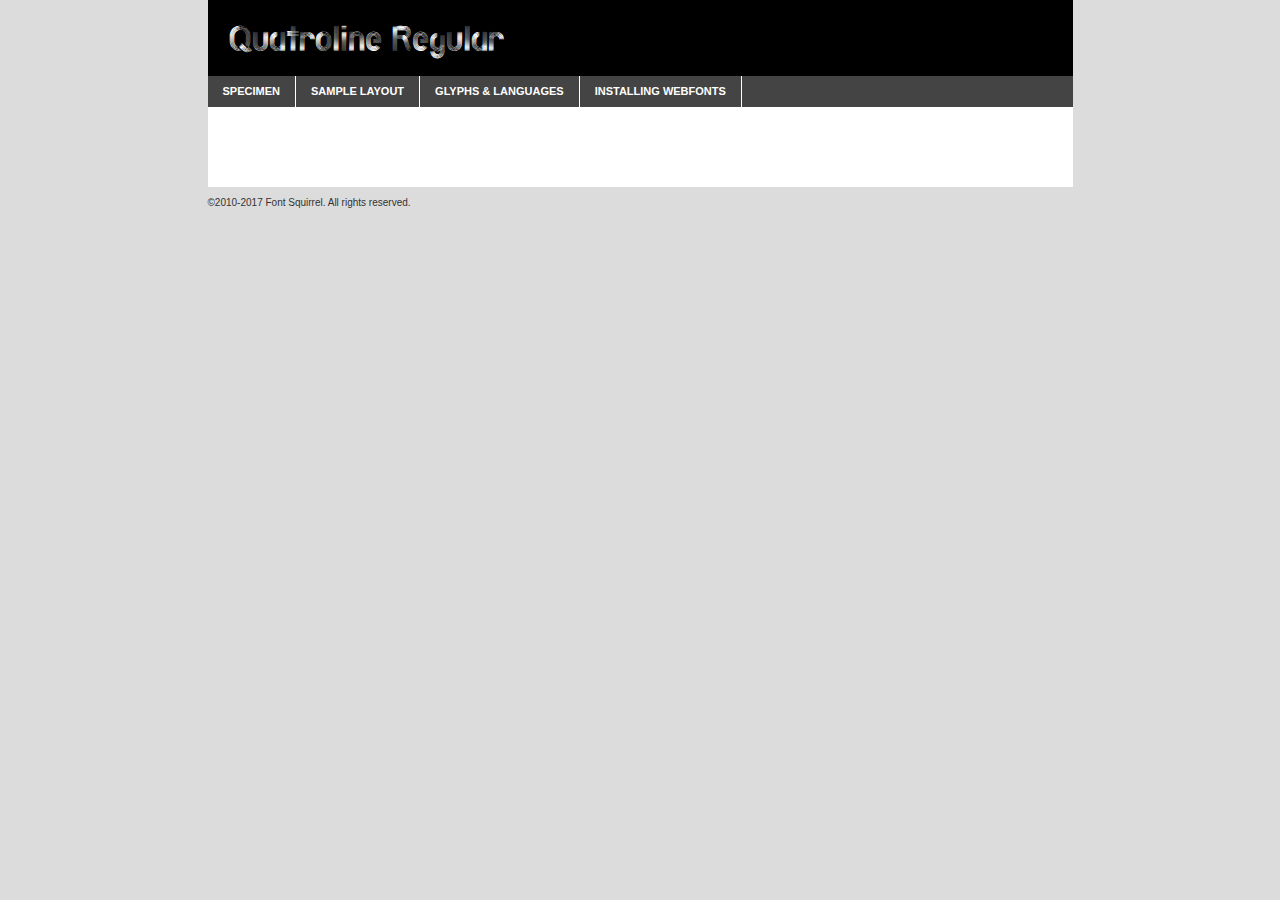
<file: fonts/Quatroline/quatroline_demo-demo.html>
<!DOCTYPE html PUBLIC "-//W3C//DTD XHTML 1.0 Transitional//EN"
	"http://www.w3.org/TR/xhtml1/DTD/xhtml1-transitional.dtd">

<html xmlns="http://www.w3.org/1999/xhtml" xml:lang="en" lang="en">
<head>
	<meta http-equiv="Content-Type" content="text/html; charset=utf-8" />
	<script src="http://ajax.googleapis.com/ajax/libs/jquery/1.7.2/jquery.min.js" type="text/javascript" charset="utf-8"></script>
	<script type="text/javascript">
	(function($){$.fn.easyTabs=function(option){var param=jQuery.extend({fadeSpeed:"fast",defaultContent:1,activeClass:'active'},option);$(this).each(function(){var thisId="#"+this.id;if(param.defaultContent==''){param.defaultContent=1;}
	if(typeof param.defaultContent=="number")
	{var defaultTab=$(thisId+" .tabs li:eq("+(param.defaultContent-1)+") a").attr('href').substr(1);}else{var defaultTab=param.defaultContent;}
	$(thisId+" .tabs li a").each(function(){var tabToHide=$(this).attr('href').substr(1);$("#"+tabToHide).addClass('easytabs-tab-content');});hideAll();changeContent(defaultTab);function hideAll(){$(thisId+" .easytabs-tab-content").hide();}
	function changeContent(tabId){hideAll();$(thisId+" .tabs li").removeClass(param.activeClass);$(thisId+" .tabs li a[href=#"+tabId+"]").closest('li').addClass(param.activeClass);if(param.fadeSpeed!="none")
	{$(thisId+" #"+tabId).fadeIn(param.fadeSpeed);}else{$(thisId+" #"+tabId).show();}}
	$(thisId+" .tabs li").click(function(){var tabId=$(this).find('a').attr('href').substr(1);changeContent(tabId);return false;});});}})(jQuery);
	</script>
	<link rel="stylesheet" href="specimen_files/specimen_stylesheet.css" type="text/css" charset="utf-8" />
	<link rel="stylesheet" href="stylesheet.css" type="text/css" charset="utf-8" />

	<style type="text/css">
					body{
				font-family: 'quatrolineregular';
							}
		</style>

	<title>Quatroline Regular Specimen</title>
	
	
	<script type="text/javascript" charset="utf-8">
		$(document).ready(function() {
			$('#container').easyTabs({defaultContent:1});
		});
	</script>
</head>

<body>
<div id="container">
	<div id="header">
		Quatroline Regular	</div>
	<ul class="tabs">
		<li><a href="#specimen">Specimen</a></li>
		<li><a href="#layout">Sample Layout</a></li>
				<li><a href="#glyphs">Glyphs &amp; Languages</a></li>
		<li><a href="#installing">Installing Webfonts</a></li>
		
	</ul>
	
	<div id="main_content">

		
			<div id="specimen">
		
				<div class="section">
					<div class="grid12 firstcol">
						<div class="huge">AaBb</div>
					</div>
				</div>
		
				<div class="section">
					<div class="glyph_range">A&#x200B;B&#x200b;C&#x200b;D&#x200b;E&#x200b;F&#x200b;G&#x200b;H&#x200b;I&#x200b;J&#x200b;K&#x200b;L&#x200b;M&#x200b;N&#x200b;O&#x200b;P&#x200b;Q&#x200b;R&#x200b;S&#x200b;T&#x200b;U&#x200b;V&#x200b;W&#x200b;X&#x200b;Y&#x200b;Z&#x200b;a&#x200b;b&#x200b;c&#x200b;d&#x200b;e&#x200b;f&#x200b;g&#x200b;h&#x200b;i&#x200b;j&#x200b;k&#x200b;l&#x200b;m&#x200b;n&#x200b;o&#x200b;p&#x200b;q&#x200b;r&#x200b;s&#x200b;t&#x200b;u&#x200b;v&#x200b;w&#x200b;x&#x200b;y&#x200b;z&#x200b;1&#x200b;2&#x200b;3&#x200b;4&#x200b;5&#x200b;6&#x200b;7&#x200b;8&#x200b;9&#x200b;0&#x200b;&amp;&#x200b;.&#x200b;,&#x200b;?&#x200b;!&#x200b;&#64;&#x200b;(&#x200b;)&#x200b;#&#x200b;$&#x200b;%&#x200b;*&#x200b;+&#x200b;-&#x200b;=&#x200b;:&#x200b;;</div>
				</div>
				<div class="section">
					<div class="grid12 firstcol">
						<table class="sample_table">
							<tr><td>10</td><td class="size10">abcdefghijklmnopqrstuvwxyzABCDEFGHIJKLMNOPQRSTUVWXYZ0123456789abcdefghijklmnopqrstuvwxyzABCDEFGHIJKLMNOPQRSTUVWXYZ0123456789abcdefghijklmnopqrstuvwxyzABCDEFGHIJKLMNOPQRSTUVWXYZ</td></tr>
							<tr><td>11</td><td class="size11">abcdefghijklmnopqrstuvwxyzABCDEFGHIJKLMNOPQRSTUVWXYZ0123456789abcdefghijklmnopqrstuvwxyzABCDEFGHIJKLMNOPQRSTUVWXYZ0123456789abcdefghijklmnopqrstuvwxyzABCDEFGHIJKLMNOPQRSTUVWXYZ</td></tr>
							<tr><td>12</td><td class="size12">abcdefghijklmnopqrstuvwxyzABCDEFGHIJKLMNOPQRSTUVWXYZ0123456789abcdefghijklmnopqrstuvwxyzABCDEFGHIJKLMNOPQRSTUVWXYZ0123456789abcdefghijklmnopqrstuvwxyzABCDEFGHIJKLMNOPQRSTUVWXYZ</td></tr>
							<tr><td>13</td><td class="size13">abcdefghijklmnopqrstuvwxyzABCDEFGHIJKLMNOPQRSTUVWXYZ0123456789abcdefghijklmnopqrstuvwxyzABCDEFGHIJKLMNOPQRSTUVWXYZ0123456789abcdefghijklmnopqrstuvwxyzABCDEFGHIJKLMNOPQRSTUVWXYZ</td></tr>
							<tr><td>14</td><td class="size14">abcdefghijklmnopqrstuvwxyzABCDEFGHIJKLMNOPQRSTUVWXYZ0123456789abcdefghijklmnopqrstuvwxyzABCDEFGHIJKLMNOPQRSTUVWXYZ0123456789abcdefghijklmnopqrstuvwxyzABCDEFGHIJKLMNOPQRSTUVWXYZ</td></tr>
							<tr><td>16</td><td class="size16">abcdefghijklmnopqrstuvwxyzABCDEFGHIJKLMNOPQRSTUVWXYZ0123456789abcdefghijklmnopqrstuvwxyzABCDEFGHIJKLMNOPQRSTUVWXYZ</td></tr>
							<tr><td>18</td><td class="size18">abcdefghijklmnopqrstuvwxyzABCDEFGHIJKLMNOPQRSTUVWXYZ0123456789abcdefghijklmnopqrstuvwxyzABCDEFGHIJKLMNOPQRSTUVWXYZ</td></tr>
							<tr><td>20</td><td class="size20">abcdefghijklmnopqrstuvwxyzABCDEFGHIJKLMNOPQRSTUVWXYZ0123456789abcdefghijklmnopqrstuvwxyzABCDEFGHIJKLMNOPQRSTUVWXYZ</td></tr>
							<tr><td>24</td><td class="size24">abcdefghijklmnopqrstuvwxyzABCDEFGHIJKLMNOPQRSTUVWXYZ0123456789abcdefghijklmnopqrstuvwxyzABCDEFGHIJKLMNOPQRSTUVWXYZ</td></tr>
							<tr><td>30</td><td class="size30">abcdefghijklmnopqrstuvwxyzABCDEFGHIJKLMNOPQRSTUVWXYZ0123456789abcdefghijklmnopqrstuvwxyzABCDEFGHIJKLMNOPQRSTUVWXYZ</td></tr>
							<tr><td>36</td><td class="size36">abcdefghijklmnopqrstuvwxyzABCDEFGHIJKLMNOPQRSTUVWXYZ0123456789abcdefghijklmnopqrstuvwxyzABCDEFGHIJKLMNOPQRSTUVWXYZ</td></tr>
							<tr><td>48</td><td class="size48">abcdefghijklmnopqrstuvwxyzABCDEFGHIJKLMNOPQRSTUVWXYZ0123456789abcdefghijklmnopqrstuvwxyzABCDEFGHIJKLMNOPQRSTUVWXYZ</td></tr>
							<tr><td>60</td><td class="size60">abcdefghijklmnopqrstuvwxyzABCDEFGHIJKLMNOPQRSTUVWXYZ0123456789abcdefghijklmnopqrstuvwxyzABCDEFGHIJKLMNOPQRSTUVWXYZ</td></tr>
							<tr><td>72</td><td class="size72">abcdefghijklmnopqrstuvwxyzABCDEFGHIJKLMNOPQRSTUVWXYZ0123456789abcdefghijklmnopqrstuvwxyzABCDEFGHIJKLMNOPQRSTUVWXYZ</td></tr>
							<tr><td>90</td><td class="size90">abcdefghijklmnopqrstuvwxyzABCDEFGHIJKLMNOPQRSTUVWXYZ0123456789abcdefghijklmnopqrstuvwxyzABCDEFGHIJKLMNOPQRSTUVWXYZ</td></tr>
						</table>
				
					</div>
			
				</div>
		
		
		
								<div class="section" id="bodycomparison">


										<div id="xheight">
				<div class="fontbody">&#x25FC;&#x25FC;&#x25FC;&#x25FC;&#x25FC;&#x25FC;&#x25FC;&#x25FC;&#x25FC;&#x25FC;&#x25FC;&#x25FC;&#x25FC;&#x25FC;&#x25FC;&#x25FC;&#x25FC;&#x25FC;&#x25FC;&#x25FC;&#x25FC;&#x25FC;&#x25FC;&#x25FC;&#x25FC;&#x25FC;&#x25FC;&#x25FC;&#x25FC;&#x25FC;&#x25FC;&#x25FC;&#x25FC;&#x25FC;&#x25FC;&#x25FC;&#x25FC;&#x25FC;&#x25FC;&#x25FC;&#x25FC;&#x25FC;&#x25FC;&#x25FC;&#x25FC;&#x25FC;&#x25FC;&#x25FC;&#x25FC;&#x25FC;&#x25FC;&#x25FC;&#x25FC;&#x25FC;&#x25FC;&#x25FC;&#x25FC;&#x25FC;&#x25FC;&#x25FC;&#x25FC;&#x25FC;&#x25FC;&#x25FC;&#x25FC;&#x25FC;&#x25FC;&#x25FC;&#x25FC;&#x25FC;&#x25FC;&#x25FC;&#x25FC;&#x25FC;&#x25FC;&#x25FC;&#x25FC;&#x25FC;&#x25FC;&#x25FC;&#x25FC;&#x25FC;&#x25FC;&#x25FC;&#x25FC;&#x25FC;&#x25FC;&#x25FC;&#x25FC;&#x25FC;&#x25FC;&#x25FC;&#x25FC;&#x25FC;&#x25FC;&#x25FC;&#x25FC;&#x25FC;&#x25FC;body</div><div class="arialbody">body</div><div class="verdanabody">body</div><div class="georgiabody">body</div></div>
										<div class="fontbody" style="z-index:1">
											body<span>Quatroline Regular</span>
										</div>
										<div class="arialbody" style="z-index:1">
											body<span>Arial</span>
										</div>
										<div class="verdanabody" style="z-index:1">
											body<span>Verdana</span>
										</div>
										<div class="georgiabody" style="z-index:1">
											body<span>Georgia</span>
										</div>



								</div>
		
		
				<div class="section psample psample_row1" id="">
					
					<div class="grid2 firstcol">
						<p class="size10"><span>10.</span>Aenean lacinia bibendum nulla sed consectetur. Fusce dapibus, tellus ac cursus commodo, tortor mauris condimentum nibh, ut fermentum massa justo sit amet risus. Nullam id dolor id nibh ultricies vehicula ut id elit. Cum sociis natoque penatibus et magnis dis parturient montes, nascetur ridiculus mus. Nulla vitae elit libero, a pharetra augue.</p>
			
					</div>
					<div class="grid3">
						<p class="size11"><span>11.</span>Aenean lacinia bibendum nulla sed consectetur. Fusce dapibus, tellus ac cursus commodo, tortor mauris condimentum nibh, ut fermentum massa justo sit amet risus. Nullam id dolor id nibh ultricies vehicula ut id elit. Cum sociis natoque penatibus et magnis dis parturient montes, nascetur ridiculus mus. Nulla vitae elit libero, a pharetra augue.</p>
			
					</div>
					<div class="grid3">
						<p class="size12"><span>12.</span>Aenean lacinia bibendum nulla sed consectetur. Fusce dapibus, tellus ac cursus commodo, tortor mauris condimentum nibh, ut fermentum massa justo sit amet risus. Nullam id dolor id nibh ultricies vehicula ut id elit. Cum sociis natoque penatibus et magnis dis parturient montes, nascetur ridiculus mus. Nulla vitae elit libero, a pharetra augue.</p>
			
					</div>
					<div class="grid4">
						<p class="size13"><span>13.</span>Aenean lacinia bibendum nulla sed consectetur. Fusce dapibus, tellus ac cursus commodo, tortor mauris condimentum nibh, ut fermentum massa justo sit amet risus. Nullam id dolor id nibh ultricies vehicula ut id elit. Cum sociis natoque penatibus et magnis dis parturient montes, nascetur ridiculus mus. Nulla vitae elit libero, a pharetra augue.</p>
			
					</div>
					<div class="white_blend"></div>
					
				</div>
				<div class="section psample psample_row2" id="">
					<div class="grid3 firstcol">
						<p class="size14"><span>14.</span>Aenean lacinia bibendum nulla sed consectetur. Fusce dapibus, tellus ac cursus commodo, tortor mauris condimentum nibh, ut fermentum massa justo sit amet risus. Nullam id dolor id nibh ultricies vehicula ut id elit. Cum sociis natoque penatibus et magnis dis parturient montes, nascetur ridiculus mus. Nulla vitae elit libero, a pharetra augue.</p>
			
					</div>
					<div class="grid4">
						<p class="size16"><span>16.</span>Aenean lacinia bibendum nulla sed consectetur. Fusce dapibus, tellus ac cursus commodo, tortor mauris condimentum nibh, ut fermentum massa justo sit amet risus. Nullam id dolor id nibh ultricies vehicula ut id elit. Cum sociis natoque penatibus et magnis dis parturient montes, nascetur ridiculus mus. Nulla vitae elit libero, a pharetra augue.</p>
			
					</div>
					<div class="grid5">
						<p class="size18"><span>18.</span>Aenean lacinia bibendum nulla sed consectetur. Fusce dapibus, tellus ac cursus commodo, tortor mauris condimentum nibh, ut fermentum massa justo sit amet risus. Nullam id dolor id nibh ultricies vehicula ut id elit. Cum sociis natoque penatibus et magnis dis parturient montes, nascetur ridiculus mus. Nulla vitae elit libero, a pharetra augue.</p>
			
					</div>

					<div class="white_blend"></div>

				</div>
				
				<div class="section psample psample_row3" id="">
					<div class="grid5 firstcol">
						<p class="size20"><span>20.</span>Aenean lacinia bibendum nulla sed consectetur. Fusce dapibus, tellus ac cursus commodo, tortor mauris condimentum nibh, ut fermentum massa justo sit amet risus. Nullam id dolor id nibh ultricies vehicula ut id elit. Cum sociis natoque penatibus et magnis dis parturient montes, nascetur ridiculus mus. Nulla vitae elit libero, a pharetra augue.</p>
					</div>
					<div class="grid7">
						<p class="size24"><span>24.</span>Aenean lacinia bibendum nulla sed consectetur. Fusce dapibus, tellus ac cursus commodo, tortor mauris condimentum nibh, ut fermentum massa justo sit amet risus. Nullam id dolor id nibh ultricies vehicula ut id elit. Cum sociis natoque penatibus et magnis dis parturient montes, nascetur ridiculus mus. Nulla vitae elit libero, a pharetra augue.</p>
					</div>
					
					<div class="white_blend"></div>
					
				</div>
				
				<div class="section psample psample_row4" id="">
					<div class="grid12 firstcol">
						<p class="size30"><span>30.</span>Aenean lacinia bibendum nulla sed consectetur. Fusce dapibus, tellus ac cursus commodo, tortor mauris condimentum nibh, ut fermentum massa justo sit amet risus. Nullam id dolor id nibh ultricies vehicula ut id elit. Cum sociis natoque penatibus et magnis dis parturient montes, nascetur ridiculus mus. Nulla vitae elit libero, a pharetra augue.</p>
					</div>
					<div class="white_blend"></div>
					
				</div>
				
				
				
				<div class="section psample psample_row1 fullreverse">
					<div class="grid2 firstcol">
						<p class="size10"><span>10.</span>Aenean lacinia bibendum nulla sed consectetur. Fusce dapibus, tellus ac cursus commodo, tortor mauris condimentum nibh, ut fermentum massa justo sit amet risus. Nullam id dolor id nibh ultricies vehicula ut id elit. Cum sociis natoque penatibus et magnis dis parturient montes, nascetur ridiculus mus. Nulla vitae elit libero, a pharetra augue.</p>
			
					</div>
					<div class="grid3">
						<p class="size11"><span>11.</span>Aenean lacinia bibendum nulla sed consectetur. Fusce dapibus, tellus ac cursus commodo, tortor mauris condimentum nibh, ut fermentum massa justo sit amet risus. Nullam id dolor id nibh ultricies vehicula ut id elit. Cum sociis natoque penatibus et magnis dis parturient montes, nascetur ridiculus mus. Nulla vitae elit libero, a pharetra augue.</p>
			
					</div>
					<div class="grid3">
						<p class="size12"><span>12.</span>Aenean lacinia bibendum nulla sed consectetur. Fusce dapibus, tellus ac cursus commodo, tortor mauris condimentum nibh, ut fermentum massa justo sit amet risus. Nullam id dolor id nibh ultricies vehicula ut id elit. Cum sociis natoque penatibus et magnis dis parturient montes, nascetur ridiculus mus. Nulla vitae elit libero, a pharetra augue.</p>
			
					</div>
					<div class="grid4">
						<p class="size13"><span>13.</span>Aenean lacinia bibendum nulla sed consectetur. Fusce dapibus, tellus ac cursus commodo, tortor mauris condimentum nibh, ut fermentum massa justo sit amet risus. Nullam id dolor id nibh ultricies vehicula ut id elit. Cum sociis natoque penatibus et magnis dis parturient montes, nascetur ridiculus mus. Nulla vitae elit libero, a pharetra augue.</p>
			
					</div>
					<div class="black_blend"></div>
					
				</div>
				
				<div class="section psample psample_row2 fullreverse">
					<div class="grid3 firstcol">
						<p class="size14"><span>14.</span>Aenean lacinia bibendum nulla sed consectetur. Fusce dapibus, tellus ac cursus commodo, tortor mauris condimentum nibh, ut fermentum massa justo sit amet risus. Nullam id dolor id nibh ultricies vehicula ut id elit. Cum sociis natoque penatibus et magnis dis parturient montes, nascetur ridiculus mus. Nulla vitae elit libero, a pharetra augue.</p>
			
					</div>
					<div class="grid4">
						<p class="size16"><span>16.</span>Aenean lacinia bibendum nulla sed consectetur. Fusce dapibus, tellus ac cursus commodo, tortor mauris condimentum nibh, ut fermentum massa justo sit amet risus. Nullam id dolor id nibh ultricies vehicula ut id elit. Cum sociis natoque penatibus et magnis dis parturient montes, nascetur ridiculus mus. Nulla vitae elit libero, a pharetra augue.</p>
			
					</div>
					<div class="grid5">
						<p class="size18"><span>18.</span>Aenean lacinia bibendum nulla sed consectetur. Fusce dapibus, tellus ac cursus commodo, tortor mauris condimentum nibh, ut fermentum massa justo sit amet risus. Nullam id dolor id nibh ultricies vehicula ut id elit. Cum sociis natoque penatibus et magnis dis parturient montes, nascetur ridiculus mus. Nulla vitae elit libero, a pharetra augue.</p>
			
					</div>
					<div class="black_blend"></div>

				</div>
				
				<div class="section psample fullreverse psample_row3" id="">
					<div class="grid5 firstcol">
						<p class="size20"><span>20.</span>Aenean lacinia bibendum nulla sed consectetur. Fusce dapibus, tellus ac cursus commodo, tortor mauris condimentum nibh, ut fermentum massa justo sit amet risus. Nullam id dolor id nibh ultricies vehicula ut id elit. Cum sociis natoque penatibus et magnis dis parturient montes, nascetur ridiculus mus. Nulla vitae elit libero, a pharetra augue.</p>
					</div>
					<div class="grid7">
						<p class="size24"><span>24.</span>Aenean lacinia bibendum nulla sed consectetur. Fusce dapibus, tellus ac cursus commodo, tortor mauris condimentum nibh, ut fermentum massa justo sit amet risus. Nullam id dolor id nibh ultricies vehicula ut id elit. Cum sociis natoque penatibus et magnis dis parturient montes, nascetur ridiculus mus. Nulla vitae elit libero, a pharetra augue.</p>
					</div>
					
					<div class="black_blend"></div>
					
				</div>
				
				<div class="section psample fullreverse psample_row4" id="" style="border-bottom: 20px #000 solid;">
					<div class="grid12 firstcol">
						<p class="size30"><span>30.</span>Aenean lacinia bibendum nulla sed consectetur. Fusce dapibus, tellus ac cursus commodo, tortor mauris condimentum nibh, ut fermentum massa justo sit amet risus. Nullam id dolor id nibh ultricies vehicula ut id elit. Cum sociis natoque penatibus et magnis dis parturient montes, nascetur ridiculus mus. Nulla vitae elit libero, a pharetra augue.</p>
					</div>
					<div class="black_blend"></div>
					
				</div>
				
				
				
				
			</div>
			
			<div id="layout">
				
				<div class="section">
					
					<div class="grid12 firstcol">
						<h1>Lorem Ipsum Dolor</h1>
						<h2>Etiam porta sem malesuada magna mollis euismod</h2>
						
						<p class="byline">By <a href="#link">Aenean Lacinia</a></p>
					</div>
				</div>
				<div class="section">
					<div class="grid8 firstcol">
						<p class="large">Donec sed odio dui. Morbi leo risus, porta ac consectetur ac, vestibulum at eros. Fusce dapibus, tellus ac cursus commodo, tortor mauris condimentum nibh, ut fermentum massa justo sit amet risus. </p>

						
						<h3>Pellentesque ornare sem</h3>

						<p>Maecenas sed diam eget risus varius blandit sit amet non magna. Maecenas faucibus mollis interdum. Donec ullamcorper nulla non metus auctor fringilla. Nullam id dolor id nibh ultricies vehicula ut id elit. Nullam id dolor id nibh ultricies vehicula ut id elit. </p>

						<p>Aenean eu leo quam. Pellentesque ornare sem lacinia quam venenatis vestibulum. Lorem ipsum dolor sit amet, consectetur adipiscing elit. Cum sociis natoque penatibus et magnis dis parturient montes, nascetur ridiculus mus. </p>

						<p>Nulla vitae elit libero, a pharetra augue. Praesent commodo cursus magna, vel scelerisque nisl consectetur et. Aenean lacinia bibendum nulla sed consectetur. </p>

						<p>Nullam quis risus eget urna mollis ornare vel eu leo. Nullam quis risus eget urna mollis ornare vel eu leo. Maecenas sed diam eget risus varius blandit sit amet non magna. Donec ullamcorper nulla non metus auctor fringilla. </p>

						<h3>Cras mattis consectetur</h3>

						<p>Aenean eu leo quam. Pellentesque ornare sem lacinia quam venenatis vestibulum. Aenean lacinia bibendum nulla sed consectetur. Integer posuere erat a ante venenatis dapibus posuere velit aliquet. Cras mattis consectetur purus sit amet fermentum. </p>

						<p>Nullam id dolor id nibh ultricies vehicula ut id elit. Nullam quis risus eget urna mollis ornare vel eu leo. Cras mattis consectetur purus sit amet fermentum.</p>
					</div>
					
					<div class="grid4 sidebar">
						
						<div class="box reverse">
							<p class="last">Nullam quis risus eget urna mollis ornare vel eu leo. Donec ullamcorper nulla non metus auctor fringilla. Cras mattis consectetur purus sit amet fermentum. Sed posuere consectetur est at lobortis. Lorem ipsum dolor sit amet, consectetur adipiscing elit. </p>
						</div>
						
						<p class="caption">Maecenas sed diam eget risus varius.</p>

						<p>Vestibulum id ligula porta felis euismod semper. Integer posuere erat a ante venenatis dapibus posuere velit aliquet. Vestibulum id ligula porta felis euismod semper. Sed posuere consectetur est at lobortis. Maecenas sed diam eget risus varius blandit sit amet non magna. Fusce dapibus, tellus ac cursus commodo, tortor mauris condimentum nibh, ut fermentum massa justo sit amet risus. </p>

					

						<p>Duis mollis, est non commodo luctus, nisi erat porttitor ligula, eget lacinia odio sem nec elit. Aenean lacinia bibendum nulla sed consectetur. Vivamus sagittis lacus vel augue laoreet rutrum faucibus dolor auctor. Aenean lacinia bibendum nulla sed consectetur. Nullam quis risus eget urna mollis ornare vel eu leo. </p>

						<p>Praesent commodo cursus magna, vel scelerisque nisl consectetur et. Donec ullamcorper nulla non metus auctor fringilla. Maecenas faucibus mollis interdum. Fusce dapibus, tellus ac cursus commodo, tortor mauris condimentum nibh, ut fermentum massa justo sit amet risus. </p>

					</div>
				</div>
				
			</div>


			



		<div id="glyphs">
			<div class="section">
				<div class="grid12 firstcol">
			
				<h1>Language Support</h1>
				<p>The subset of Quatroline Regular in this kit supports the following languages:<br />
			
					Albanian, Basque, Breton, Chamorro, Danish, English, Faroese, Finnish, Frisian, Galician, German, Icelandic, Italian, Malagasy, Norwegian, Portuguese, Spanish, Alsatian, Aragonese, Arapaho, Arrernte, Asturian, Aymara, Bislama, Cebuano, Corsican, Fijian, French_creole, Genoese, Gilbertese, Greenlandic, Haitian_creole, Hiligaynon, Hmong, Hopi, Ibanag, Iloko_ilokano, Indonesian, Interglossa_glosa, Interlingua, Irish_gaelic, Jerriais, Lojban, Lombard, Luxembourgeois, Manx, Mohawk, Norfolk_pitcairnese, Occitan, Oromo, Pangasinan, Papiamento, Piedmontese, Potawatomi, Rhaeto-romance, Romansh, Rotokas, Sami_lule, Sardinian, Scots_gaelic, Seychelles_creole, Shona, Sicilian, Somali, Southern_ndebele, Swahili, Swati_swazi, Tagalog_filipino_pilipino, Tetum, Tok_pisin, Uyghur_latinized, Volapuk, Walloon, Warlpiri, Xhosa, Yapese, Zulu, Latinbasic, Ubasic, Demo				</p>
				<h1>Glyph Chart</h1>
				<p>The subset of Quatroline Regular in this kit includes all the glyphs listed below. Unicode entities are included above each glyph to help you insert individual characters into your layout.</p>
				<div id="glyph_chart">
			
																				 <div><p>&amp;#29;</p>&#29;</div>
																				 <div><p>&amp;#13;</p>&#13;</div>
																				 <div><p>&amp;#29;</p>&#29;</div>
																				 <div><p>&amp;#32;</p>&#32;</div>
																				 <div><p>&amp;#33;</p>&#33;</div>
																				 <div><p>&amp;#34;</p>&#34;</div>
																				 <div><p>&amp;#35;</p>&#35;</div>
																				 <div><p>&amp;#36;</p>&#36;</div>
																				 <div><p>&amp;#37;</p>&#37;</div>
																				 <div><p>&amp;#38;</p>&#38;</div>
																				 <div><p>&amp;#39;</p>&#39;</div>
																				 <div><p>&amp;#40;</p>&#40;</div>
																				 <div><p>&amp;#41;</p>&#41;</div>
																				 <div><p>&amp;#42;</p>&#42;</div>
																				 <div><p>&amp;#43;</p>&#43;</div>
																				 <div><p>&amp;#44;</p>&#44;</div>
																				 <div><p>&amp;#45;</p>&#45;</div>
																				 <div><p>&amp;#46;</p>&#46;</div>
																				 <div><p>&amp;#47;</p>&#47;</div>
																				 <div><p>&amp;#48;</p>&#48;</div>
																				 <div><p>&amp;#49;</p>&#49;</div>
																				 <div><p>&amp;#50;</p>&#50;</div>
																				 <div><p>&amp;#51;</p>&#51;</div>
																				 <div><p>&amp;#52;</p>&#52;</div>
																				 <div><p>&amp;#53;</p>&#53;</div>
																				 <div><p>&amp;#54;</p>&#54;</div>
																				 <div><p>&amp;#55;</p>&#55;</div>
																				 <div><p>&amp;#56;</p>&#56;</div>
																				 <div><p>&amp;#57;</p>&#57;</div>
																				 <div><p>&amp;#58;</p>&#58;</div>
																				 <div><p>&amp;#59;</p>&#59;</div>
																				 <div><p>&amp;#60;</p>&#60;</div>
																				 <div><p>&amp;#61;</p>&#61;</div>
																				 <div><p>&amp;#62;</p>&#62;</div>
																				 <div><p>&amp;#63;</p>&#63;</div>
																				 <div><p>&amp;#64;</p>&#64;</div>
																				 <div><p>&amp;#65;</p>&#65;</div>
																				 <div><p>&amp;#66;</p>&#66;</div>
																				 <div><p>&amp;#67;</p>&#67;</div>
																				 <div><p>&amp;#68;</p>&#68;</div>
																				 <div><p>&amp;#69;</p>&#69;</div>
																				 <div><p>&amp;#70;</p>&#70;</div>
																				 <div><p>&amp;#71;</p>&#71;</div>
																				 <div><p>&amp;#72;</p>&#72;</div>
																				 <div><p>&amp;#73;</p>&#73;</div>
																				 <div><p>&amp;#74;</p>&#74;</div>
																				 <div><p>&amp;#75;</p>&#75;</div>
																				 <div><p>&amp;#76;</p>&#76;</div>
																				 <div><p>&amp;#77;</p>&#77;</div>
																				 <div><p>&amp;#78;</p>&#78;</div>
																				 <div><p>&amp;#79;</p>&#79;</div>
																				 <div><p>&amp;#80;</p>&#80;</div>
																				 <div><p>&amp;#81;</p>&#81;</div>
																				 <div><p>&amp;#82;</p>&#82;</div>
																				 <div><p>&amp;#83;</p>&#83;</div>
																				 <div><p>&amp;#84;</p>&#84;</div>
																				 <div><p>&amp;#85;</p>&#85;</div>
																				 <div><p>&amp;#86;</p>&#86;</div>
																				 <div><p>&amp;#87;</p>&#87;</div>
																				 <div><p>&amp;#88;</p>&#88;</div>
																				 <div><p>&amp;#89;</p>&#89;</div>
																				 <div><p>&amp;#90;</p>&#90;</div>
																				 <div><p>&amp;#91;</p>&#91;</div>
																				 <div><p>&amp;#92;</p>&#92;</div>
																				 <div><p>&amp;#93;</p>&#93;</div>
																				 <div><p>&amp;#94;</p>&#94;</div>
																				 <div><p>&amp;#95;</p>&#95;</div>
																				 <div><p>&amp;#96;</p>&#96;</div>
																				 <div><p>&amp;#97;</p>&#97;</div>
																				 <div><p>&amp;#98;</p>&#98;</div>
																				 <div><p>&amp;#99;</p>&#99;</div>
																				 <div><p>&amp;#100;</p>&#100;</div>
																				 <div><p>&amp;#101;</p>&#101;</div>
																				 <div><p>&amp;#102;</p>&#102;</div>
																				 <div><p>&amp;#103;</p>&#103;</div>
																				 <div><p>&amp;#104;</p>&#104;</div>
																				 <div><p>&amp;#105;</p>&#105;</div>
																				 <div><p>&amp;#106;</p>&#106;</div>
																				 <div><p>&amp;#107;</p>&#107;</div>
																				 <div><p>&amp;#108;</p>&#108;</div>
																				 <div><p>&amp;#109;</p>&#109;</div>
																				 <div><p>&amp;#110;</p>&#110;</div>
																				 <div><p>&amp;#111;</p>&#111;</div>
																				 <div><p>&amp;#112;</p>&#112;</div>
																				 <div><p>&amp;#113;</p>&#113;</div>
																				 <div><p>&amp;#114;</p>&#114;</div>
																				 <div><p>&amp;#115;</p>&#115;</div>
																				 <div><p>&amp;#116;</p>&#116;</div>
																				 <div><p>&amp;#117;</p>&#117;</div>
																				 <div><p>&amp;#118;</p>&#118;</div>
																				 <div><p>&amp;#119;</p>&#119;</div>
																				 <div><p>&amp;#120;</p>&#120;</div>
																				 <div><p>&amp;#121;</p>&#121;</div>
																				 <div><p>&amp;#122;</p>&#122;</div>
																				 <div><p>&amp;#123;</p>&#123;</div>
																				 <div><p>&amp;#124;</p>&#124;</div>
																				 <div><p>&amp;#125;</p>&#125;</div>
																				 <div><p>&amp;#126;</p>&#126;</div>
																				 <div><p>&amp;#160;</p>&#160;</div>
																				 <div><p>&amp;#161;</p>&#161;</div>
																				 <div><p>&amp;#162;</p>&#162;</div>
																				 <div><p>&amp;#163;</p>&#163;</div>
																				 <div><p>&amp;#164;</p>&#164;</div>
																				 <div><p>&amp;#165;</p>&#165;</div>
																				 <div><p>&amp;#166;</p>&#166;</div>
																				 <div><p>&amp;#168;</p>&#168;</div>
																				 <div><p>&amp;#169;</p>&#169;</div>
																				 <div><p>&amp;#171;</p>&#171;</div>
																				 <div><p>&amp;#173;</p>&#173;</div>
																				 <div><p>&amp;#174;</p>&#174;</div>
																				 <div><p>&amp;#175;</p>&#175;</div>
																				 <div><p>&amp;#176;</p>&#176;</div>
																				 <div><p>&amp;#177;</p>&#177;</div>
																				 <div><p>&amp;#180;</p>&#180;</div>
																				 <div><p>&amp;#181;</p>&#181;</div>
																				 <div><p>&amp;#182;</p>&#182;</div>
																				 <div><p>&amp;#183;</p>&#183;</div>
																				 <div><p>&amp;#184;</p>&#184;</div>
																				 <div><p>&amp;#187;</p>&#187;</div>
																				 <div><p>&amp;#191;</p>&#191;</div>
																				 <div><p>&amp;#192;</p>&#192;</div>
																				 <div><p>&amp;#193;</p>&#193;</div>
																				 <div><p>&amp;#194;</p>&#194;</div>
																				 <div><p>&amp;#195;</p>&#195;</div>
																				 <div><p>&amp;#196;</p>&#196;</div>
																				 <div><p>&amp;#197;</p>&#197;</div>
																				 <div><p>&amp;#198;</p>&#198;</div>
																				 <div><p>&amp;#199;</p>&#199;</div>
																				 <div><p>&amp;#200;</p>&#200;</div>
																				 <div><p>&amp;#201;</p>&#201;</div>
																				 <div><p>&amp;#202;</p>&#202;</div>
																				 <div><p>&amp;#203;</p>&#203;</div>
																				 <div><p>&amp;#204;</p>&#204;</div>
																				 <div><p>&amp;#205;</p>&#205;</div>
																				 <div><p>&amp;#206;</p>&#206;</div>
																				 <div><p>&amp;#207;</p>&#207;</div>
																				 <div><p>&amp;#208;</p>&#208;</div>
																				 <div><p>&amp;#209;</p>&#209;</div>
																				 <div><p>&amp;#210;</p>&#210;</div>
																				 <div><p>&amp;#211;</p>&#211;</div>
																				 <div><p>&amp;#212;</p>&#212;</div>
																				 <div><p>&amp;#213;</p>&#213;</div>
																				 <div><p>&amp;#214;</p>&#214;</div>
																				 <div><p>&amp;#215;</p>&#215;</div>
																				 <div><p>&amp;#216;</p>&#216;</div>
																				 <div><p>&amp;#217;</p>&#217;</div>
																				 <div><p>&amp;#218;</p>&#218;</div>
																				 <div><p>&amp;#219;</p>&#219;</div>
																				 <div><p>&amp;#220;</p>&#220;</div>
																				 <div><p>&amp;#221;</p>&#221;</div>
																				 <div><p>&amp;#222;</p>&#222;</div>
																				 <div><p>&amp;#223;</p>&#223;</div>
																				 <div><p>&amp;#224;</p>&#224;</div>
																				 <div><p>&amp;#225;</p>&#225;</div>
																				 <div><p>&amp;#226;</p>&#226;</div>
																				 <div><p>&amp;#227;</p>&#227;</div>
																				 <div><p>&amp;#228;</p>&#228;</div>
																				 <div><p>&amp;#229;</p>&#229;</div>
																				 <div><p>&amp;#230;</p>&#230;</div>
																				 <div><p>&amp;#231;</p>&#231;</div>
																				 <div><p>&amp;#232;</p>&#232;</div>
																				 <div><p>&amp;#233;</p>&#233;</div>
																				 <div><p>&amp;#234;</p>&#234;</div>
																				 <div><p>&amp;#235;</p>&#235;</div>
																				 <div><p>&amp;#236;</p>&#236;</div>
																				 <div><p>&amp;#237;</p>&#237;</div>
																				 <div><p>&amp;#238;</p>&#238;</div>
																				 <div><p>&amp;#239;</p>&#239;</div>
																				 <div><p>&amp;#240;</p>&#240;</div>
																				 <div><p>&amp;#241;</p>&#241;</div>
																				 <div><p>&amp;#242;</p>&#242;</div>
																				 <div><p>&amp;#243;</p>&#243;</div>
																				 <div><p>&amp;#244;</p>&#244;</div>
																				 <div><p>&amp;#245;</p>&#245;</div>
																				 <div><p>&amp;#246;</p>&#246;</div>
																				 <div><p>&amp;#247;</p>&#247;</div>
																				 <div><p>&amp;#248;</p>&#248;</div>
																				 <div><p>&amp;#249;</p>&#249;</div>
																				 <div><p>&amp;#250;</p>&#250;</div>
																				 <div><p>&amp;#251;</p>&#251;</div>
																				 <div><p>&amp;#252;</p>&#252;</div>
																				 <div><p>&amp;#253;</p>&#253;</div>
																				 <div><p>&amp;#254;</p>&#254;</div>
																				 <div><p>&amp;#255;</p>&#255;</div>
																				 <div><p>&amp;#710;</p>&#710;</div>
																				 <div><p>&amp;#732;</p>&#732;</div>
																				 <div><p>&amp;#8192;</p>&#8192;</div>
																				 <div><p>&amp;#8193;</p>&#8193;</div>
																				 <div><p>&amp;#8194;</p>&#8194;</div>
																				 <div><p>&amp;#8195;</p>&#8195;</div>
																				 <div><p>&amp;#8196;</p>&#8196;</div>
																				 <div><p>&amp;#8197;</p>&#8197;</div>
																				 <div><p>&amp;#8198;</p>&#8198;</div>
																				 <div><p>&amp;#8199;</p>&#8199;</div>
																				 <div><p>&amp;#8200;</p>&#8200;</div>
																				 <div><p>&amp;#8201;</p>&#8201;</div>
																				 <div><p>&amp;#8202;</p>&#8202;</div>
																				 <div><p>&amp;#8208;</p>&#8208;</div>
																				 <div><p>&amp;#8209;</p>&#8209;</div>
																				 <div><p>&amp;#8210;</p>&#8210;</div>
																				 <div><p>&amp;#8211;</p>&#8211;</div>
																				 <div><p>&amp;#8212;</p>&#8212;</div>
																				 <div><p>&amp;#8226;</p>&#8226;</div>
																				 <div><p>&amp;#8230;</p>&#8230;</div>
																				 <div><p>&amp;#8239;</p>&#8239;</div>
																				 <div><p>&amp;#8249;</p>&#8249;</div>
																				 <div><p>&amp;#8250;</p>&#8250;</div>
																				 <div><p>&amp;#8287;</p>&#8287;</div>
																				 <div><p>&amp;#8364;</p>&#8364;</div>
																				 <div><p>&amp;#8482;</p>&#8482;</div>
																				 <div><p>&amp;#9724;</p>&#9724;</div>
																																						</div>	
				</div>
		
		
			</div>
		</div>
		
		
		<div id="specs">
			
		</div>
	
		<div id="installing">
			<div class="section">
				<div class="grid7 firstcol">
					<h1>Installing Webfonts</h1>
					
					<p>Webfonts are supported by all major browser platforms but not all in the same way. There are currently four different font formats that must be included in order to target all browsers. This includes TTF, WOFF, EOT and SVG.</p>
					
					<h2>1. Upload your webfonts</h2>
					<p>You must upload your webfont kit to your website. They should be in or near the same directory as your CSS files.</p>
					
					<h2>2. Include the webfont stylesheet</h2>
					<p>A special CSS @font-face declaration helps the various browsers select the appropriate font it needs without causing you a bunch of headaches. Learn more about this syntax by reading the <a href="https://www.fontspring.com/blog/further-hardening-of-the-bulletproof-syntax">Fontspring blog post</a> about it. The code for it is as follows:</p>


<code>
@font-face{ 
	font-family: 'MyWebFont';
	src: url('WebFont.eot');
	src: url('WebFont.eot?#iefix') format('embedded-opentype'),
	     url('WebFont.woff') format('woff'),
	     url('WebFont.ttf') format('truetype'),
	     url('WebFont.svg#webfont') format('svg');
}
</code>

	<p>We've already gone ahead and generated the code for you. All you have to do is link to the stylesheet in your HTML, like this:</p>
	<code>&lt;link rel=&quot;stylesheet&quot; href=&quot;stylesheet.css&quot; type=&quot;text/css&quot; charset=&quot;utf-8&quot; /&gt;</code>

					<h2>3. Modify your own stylesheet</h2>
					<p>To take advantage of your new fonts, you must tell your stylesheet to use them. Look at the original @font-face declaration above and find the property called "font-family." The name linked there will be what you use to reference the font. Prepend that webfont name to the font stack in the "font-family" property, inside the selector you want to change. For example:</p>
<code>p { font-family: 'WebFont', Arial, sans-serif; }</code>

<h2>4. Test</h2>
<p>Getting webfonts to work cross-browser <em>can</em> be tricky. Use the information in the sidebar to help you if you find that fonts aren't loading in a particular browser.</p>
				</div>
				
				<div class="grid5 sidebar">
					<div class="box">
						<h2>Troubleshooting<br />Font-Face Problems</h2>
						<p>Having trouble getting your webfonts to load in your new website? Here are some tips to sort out what might be the problem.</p>

						<h3>Fonts not showing in any browser</h3>

						<p>This sounds like you need to work on the plumbing. You either did not upload the fonts to the correct directory, or you did not link the fonts properly in the CSS. If you've confirmed that all this is correct and you still have a problem, take a look at your .htaccess file and see if requests are getting intercepted.</p>

						<h3>Fonts not loading in iPhone or iPad</h3>

						<p>The most common problem here is that you are serving the fonts from an IIS server. IIS refuses to serve files that have unknown MIME types. If that is the case, you must set the MIME type for SVG to "image/svg+xml" in the server settings. Follow these instructions from Microsoft if you need help.</p>

						<h3>Fonts not loading in Firefox</h3>

						<p>The primary reason for this failure? You are still using a version Firefox older than 3.5. So upgrade already! If that isn't it, then you are very likely serving fonts from a different domain. Firefox requires that all font assets be served from the same domain. Lastly it is possible that you need to add WOFF to your list of MIME types (if you are serving via IIS.)</p>

						<h3>Fonts not loading in IE</h3>

						<p>Are you looking at Internet Explorer on an actual Windows machine or are you cheating by using a service like Adobe BrowserLab? Many of these screenshot services do not render @font-face for IE. Best to test it on a real machine.</p>

						<h3>Fonts not loading in IE9</h3>

						<p>IE9, like Firefox, requires that fonts be served from the same domain as the website. Make sure that is the case.</p>
					</div>
				</div>
			</div>
			
		</div>
	
	</div>
	<div id="footer">
		<p>&copy;2010-2017 Font Squirrel. All rights reserved.</p>
	</div>
</div>
</body>
</html>
</file>
<file: style.css>
@font-face {
  font-family: 'gotham_boldregular';
  src: url('fonts/Gotham Bold/gotham_bold_regular-webfont.woff2') format('woff2'),
    url('fonts/Gotham Bold/gotham_bold_regular-webfont.woff') format('woff');
  font-weight: normal;
  font-style: normal;
}

@font-face {
  font-family: 'madonnaregular';
  src: url('fonts/Madonna/confusions_on_a_dancefloor-webfont.woff2') format('woff2'),
    url('confusions_on_a_dancefloor-webfont.woff') format('woff');
  font-weight: normal;
  font-style: normal;
}

@font-face {
  font-family: 'quatrolineregular';
  src: url('fonts/inception/Inception_free.ttf') format('ttf');
  font-weight: normal;
  font-style: normal;
}
@font-face {
  font-family: 'inception';
  src: url('fonts/Quatroline/quatroline_demo-webfont.woff2') format('woff2'),
    url('quatroline_demo-webfont.woff') format('woff');
  font-weight: normal;
  font-style: normal;
}

div {
  color: white;
  text-align: center;
  display: flex;
  flex-direction: column;
}

body {}

.divbg {
  background: url("./images/inception.jpg");
  width: 600px;
  height: 887px;
}

.LEONARDODICAPRIO {
  margin-top: 20px;
  margin-left: 18px;
  font-family: gotham_boldregular;
  letter-spacing: 20px;
  font-weight: 330;
  font-size: 15px;
}

.div2 {
  font-family: gotham_boldregular;
  margin-top: 40px;
  font-size: 11px;
  color: grey;
  letter-spacing: 5px;
  line-height: 13px;
}

.divinception {
  display: flex;
  justify-content: center;
  margin-top: 120px;
  position: relative;
  top: 49%;
}

.PARLEREALISATEUR {
  position: relative;
  top: 46%;
  font-family: gotham_boldregular;
  letter-spacing: 3px;
  font-weight: 50;
  color: grey;
  letter-spacing: 1.6px;
  padding-right: 10px;
  margin-top: 2px;
}

#inception {
  color: red;
  margin: 0;
  font-family: madonnaregular;
  font-weight: 400;
  letter-spacing: 10px;
  font-size: 4.5rem;
}

#DARKNIGHT {
  color: white;
  font-weight: bolder;
}
</file>
<file: fonts/Gotham Bold/stylesheet.css>
/*! Generated by Font Squirrel (https://www.fontsquirrel.com) on November 25, 2019 */



@font-face {
    font-family: 'gotham_boldregular';
    src: url('gotham_bold_regular-webfont.woff2') format('woff2'),
         url('gotham_bold_regular-webfont.woff') format('woff');
    font-weight: normal;
    font-style: normal;

}
</file>
<file: fonts/Madonna/stylesheet.css>
/*! Generated by Font Squirrel (https://www.fontsquirrel.com) on November 26, 2019 */



@font-face {
    font-family: 'madonnaregular';
    src: url('confusions_on_a_dancefloor-webfont.woff2') format('woff2'),
         url('confusions_on_a_dancefloor-webfont.woff') format('woff');
    font-weight: normal;
    font-style: normal;

}
</file>
<file: fonts/Quatroline/stylesheet.css>
/*! Generated by Font Squirrel (https://www.fontsquirrel.com) on November 26, 2019 */



@font-face {
    font-family: 'madonnaregular';
    src: url('confusions_on_a_dancefloor-webfont.woff2') format('woff2'),
         url('confusions_on_a_dancefloor-webfont.woff') format('woff');
    font-weight: normal;
    font-style: normal;

}




@font-face {
    font-family: 'quatrolineregular';
    src: url('quatroline_demo-webfont.woff2') format('woff2'),
         url('quatroline_demo-webfont.woff') format('woff');
    font-weight: normal;
    font-style: normal;

}
</file>
<file: fonts/Gotham Bold/specimen_files/specimen_stylesheet.css>
@import url('grid_12-825-55-15.css');

/*  
	CSS Reset by Eric Meyer - Released under Public Domain
    http://meyerweb.com/eric/tools/css/reset/
*/
html, body, div, span, applet, object, iframe,
h1, h2, h3, h4, h5, h6, p, blockquote, pre,
a, abbr, acronym, address, big, cite, code,
del, dfn, em, font, img, ins, kbd, q, s, samp,
small, strike, strong, sub, sup, tt, var,
b, u, i, center, dl, dt, dd, ol, ul, li,
fieldset, form, label, legend, table, 
caption, tbody, tfoot, thead, tr, th, td 
                  {margin: 0;padding: 0;border: 0;outline: 0;
                  font-size: 100%;vertical-align: baseline;
                  background: transparent;}
body              {line-height: 1;}
ol, ul            {list-style: none;}
blockquote, q     {quotes: none;}
blockquote:before, blockquote:after,
q:before, q:after {content: '';	content: none;}
:focus            {outline: 0;}
ins               {text-decoration: none;}
del               {text-decoration: line-through;}
table             {border-collapse: collapse;border-spacing: 0;}




body {
	color: #000;
	background-color: #dcdcdc;
}

a {
	text-decoration: none;
	color: #1883ba;
}

h1{
	font-size: 32px;
	font-weight: normal;
	font-style: normal;
	margin-bottom: 18px;
}

h2{
	font-size: 18px;
}

#container {
	width: 865px;
	margin: 0px auto;
}


#header {
	padding: 20px;
	font-size: 36px;
	background-color: #000;
	color: #fff;
}

#header span {
	color: #666;
}
#main_content {
	background-color: #fff;
	padding: 60px 20px 20px;
}


#footer p {
	margin: 0;
	padding-top: 10px;
	padding-bottom: 50px;
	color: #333;
	font: 10px Arial, sans-serif;
}

.tabs {
	width: 100%;
	height: 31px;
	background-color: #444;
}
.tabs li {
	float:  left;
	margin: 0;
	overflow: hidden;
	background-color: #444;
}
.tabs li a {
	display: block;
	color: #fff;
	text-decoration: none;
	font: bold 11px/11px 'Arial';
	text-transform: uppercase;
	padding: 10px 15px;
	border-right: 1px solid #fff;
}

.tabs li a:hover {
		background-color: #00b3ff;

}

.tabs li.active a {
	color:  #000;
	background-color: #fff;
}



div.huge {
	
	font-size: 300px;
	line-height: 1em;
	padding: 0;
	letter-spacing: -.02em;
	overflow: hidden;
}
div.glyph_range {
	font-size: 72px;
	line-height: 1.1em;
}

.size10{ font-size: 10px; }
.size11{ font-size: 11px; }
.size12{ font-size: 12px; }
.size13{ font-size: 13px; }
.size14{ font-size: 14px; }
.size16{ font-size: 16px; }
.size18{ font-size: 18px; }
.size20{ font-size: 20px; }
.size24{ font-size: 24px; }
.size30{ font-size: 30px; }
.size36{ font-size: 36px; }
.size48{ font-size: 48px; }
.size60{ font-size: 60px; }
.size72{ font-size: 72px; }
.size90{ font-size: 90px; }


.psample_row1 {	height: 120px;}
.psample_row1 {	height: 120px;}
.psample_row2 {	height: 160px;}
.psample_row3 {	height: 160px;}
.psample_row4 {	height: 160px;}

.psample {
	overflow: hidden;
	position: relative;
}
.psample p {
	line-height: 1.3em;
	display: block;
	overflow: hidden;
	margin: 0;
}

.psample span {
	margin-right: .5em;
}

.white_blend {
	width: 100%;
	height: 61px;
	background-image: url([data-uri]);
	position: absolute;
	bottom: 0;
}
.black_blend {
	width: 100%;
	height: 61px;
	background-image: url([data-uri]);
	position: absolute;
	bottom: 0;
}
.fullreverse {
	background:  #000 !important;
	color:  #fff !important;
	margin-left: -20px;
	padding-left: 20px;
	margin-right: -20px;
	padding-right: 20px;
	padding: 20px;
	margin-bottom:0;
}


.sample_table td {
	padding-top: 3px;
	padding-bottom:5px;
	padding-left: 5px;
	vertical-align: middle;
	line-height: 1.2em;
}

.sample_table td:first-child {
	background-color: #eee;
	text-align: right;
	padding-right: 5px;
	padding-left: 0;
	padding: 5px;
	font: 11px/12px "Courier New", Courier, mono;
}

code {
	white-space: pre;
	background-color: #eee;
	display: block;
	padding: 10px;
	margin-bottom: 18px;
	overflow: auto;
}


.bottom,.last 	{margin-bottom:0 !important; padding-bottom:0 !important;}

.box  { 
  padding: 18px; 
  margin-bottom: 18px; 
  background: #eee; 
}

.reverse,.reversed { background:  #000 !important;color:  #fff !important; border: none !important;}

#bodycomparison {
	position: relative;
	overflow: hidden;
	font-size: 72px;
	height: 90px;
	white-space: nowrap;
}

#bodycomparison div{
	font-size: 72px;
	line-height: 90px;
	display: inline;
	margin: 0 15px 0 0;
	padding: 0;
}

#bodycomparison div span{
	font: 10px Arial;
	position: absolute;
	left: 0;
}
#xheight {
	float: none;
	position: absolute;
	color: #d9f3ff;
	font-size: 72px;
	line-height: 90px;
}

.fontbody {
 position: relative;
}
.arialbody{
	font-family: Arial;
	position: relative;
}
.verdanabody{
	font-family: Verdana;
	position: relative;
}
.georgiabody{
	font-family: Georgia;
	position: relative;
}

/* @group Layout page
 */

#layout h1 {
	font-size: 36px;
	line-height: 42px;
	font-weight: normal;
	font-style: normal;
}

#layout h2 {
	font-size: 24px;
	line-height: 23px;
	font-weight: normal;
	font-style: normal;
}

#layout h3 {
	font-size: 22px;
	line-height: 1.4em;
	margin-top: 1em;
	font-weight: normal;
	font-style: normal;
}


#layout p.byline {
	font-size: 12px;
	margin-top: 18px;
	line-height: 12px;
	margin-bottom: 0;
}
#layout p {
	font-size: 14px;
	line-height: 21px;
	margin-bottom: .5em;
}

#layout p.large{
	font-size: 18px;
	line-height: 26px;
}

#layout .sidebar p{
	font-size: 12px;
	line-height: 1.4em;
}

#layout p.caption {
	font-size: 10px;
	margin-top: -16px;
	margin-bottom: 18px;
}

/* @end */

/* @group Glyphs */

#glyph_chart div{
	background-color: #d9f3ff;
	color: black;
	float: left;
	font-size: 36px;
	height: 1.2em;
	line-height: 1.2em;
	margin-bottom: 1px;
	margin-right: 1px;
	text-align: center;
	width: 1.2em;
	position: relative;
	padding: .6em .2em .2em;
}

#glyph_chart div p {
	position: absolute;
	left: 0;
	top: 0;
	display: block;
	text-align: center;
	font: bold 9px Arial, sans-serif;
	background-color: #3a768f;
	width: 100%;
	color: #fff;
	padding: 2px 0;
}


#glyphs h1 {
	font-family: Arial, sans-serif;
}
/* @end */

/* @group Installing */

#installing {
	font: 13px Arial, sans-serif;
}

#installing p,
#glyphs p{
	line-height: 1.2em;
	margin-bottom: 18px;
	font: 13px Arial, sans-serif;
}



#installing h3{
	font-size: 15px;
	margin-top: 18px;
}

/* @end */

#rendering h1 {
	font-family: Arial, sans-serif;
}
.render_table td {
	font: 11px "Courier New", Courier, mono;
	vertical-align: middle;
}
</file>
<file: fonts/Madonna/specimen_files/specimen_stylesheet.css>
@import url('grid_12-825-55-15.css');

/*  
	CSS Reset by Eric Meyer - Released under Public Domain
    http://meyerweb.com/eric/tools/css/reset/
*/
html, body, div, span, applet, object, iframe,
h1, h2, h3, h4, h5, h6, p, blockquote, pre,
a, abbr, acronym, address, big, cite, code,
del, dfn, em, font, img, ins, kbd, q, s, samp,
small, strike, strong, sub, sup, tt, var,
b, u, i, center, dl, dt, dd, ol, ul, li,
fieldset, form, label, legend, table, 
caption, tbody, tfoot, thead, tr, th, td 
                  {margin: 0;padding: 0;border: 0;outline: 0;
                  font-size: 100%;vertical-align: baseline;
                  background: transparent;}
body              {line-height: 1;}
ol, ul            {list-style: none;}
blockquote, q     {quotes: none;}
blockquote:before, blockquote:after,
q:before, q:after {content: '';	content: none;}
:focus            {outline: 0;}
ins               {text-decoration: none;}
del               {text-decoration: line-through;}
table             {border-collapse: collapse;border-spacing: 0;}




body {
	color: #000;
	background-color: #dcdcdc;
}

a {
	text-decoration: none;
	color: #1883ba;
}

h1{
	font-size: 32px;
	font-weight: normal;
	font-style: normal;
	margin-bottom: 18px;
}

h2{
	font-size: 18px;
}

#container {
	width: 865px;
	margin: 0px auto;
}


#header {
	padding: 20px;
	font-size: 36px;
	background-color: #000;
	color: #fff;
}

#header span {
	color: #666;
}
#main_content {
	background-color: #fff;
	padding: 60px 20px 20px;
}


#footer p {
	margin: 0;
	padding-top: 10px;
	padding-bottom: 50px;
	color: #333;
	font: 10px Arial, sans-serif;
}

.tabs {
	width: 100%;
	height: 31px;
	background-color: #444;
}
.tabs li {
	float:  left;
	margin: 0;
	overflow: hidden;
	background-color: #444;
}
.tabs li a {
	display: block;
	color: #fff;
	text-decoration: none;
	font: bold 11px/11px 'Arial';
	text-transform: uppercase;
	padding: 10px 15px;
	border-right: 1px solid #fff;
}

.tabs li a:hover {
		background-color: #00b3ff;

}

.tabs li.active a {
	color:  #000;
	background-color: #fff;
}



div.huge {
	
	font-size: 300px;
	line-height: 1em;
	padding: 0;
	letter-spacing: -.02em;
	overflow: hidden;
}
div.glyph_range {
	font-size: 72px;
	line-height: 1.1em;
}

.size10{ font-size: 10px; }
.size11{ font-size: 11px; }
.size12{ font-size: 12px; }
.size13{ font-size: 13px; }
.size14{ font-size: 14px; }
.size16{ font-size: 16px; }
.size18{ font-size: 18px; }
.size20{ font-size: 20px; }
.size24{ font-size: 24px; }
.size30{ font-size: 30px; }
.size36{ font-size: 36px; }
.size48{ font-size: 48px; }
.size60{ font-size: 60px; }
.size72{ font-size: 72px; }
.size90{ font-size: 90px; }


.psample_row1 {	height: 120px;}
.psample_row1 {	height: 120px;}
.psample_row2 {	height: 160px;}
.psample_row3 {	height: 160px;}
.psample_row4 {	height: 160px;}

.psample {
	overflow: hidden;
	position: relative;
}
.psample p {
	line-height: 1.3em;
	display: block;
	overflow: hidden;
	margin: 0;
}

.psample span {
	margin-right: .5em;
}

.white_blend {
	width: 100%;
	height: 61px;
	background-image: url([data-uri]);
	position: absolute;
	bottom: 0;
}
.black_blend {
	width: 100%;
	height: 61px;
	background-image: url([data-uri]);
	position: absolute;
	bottom: 0;
}
.fullreverse {
	background:  #000 !important;
	color:  #fff !important;
	margin-left: -20px;
	padding-left: 20px;
	margin-right: -20px;
	padding-right: 20px;
	padding: 20px;
	margin-bottom:0;
}


.sample_table td {
	padding-top: 3px;
	padding-bottom:5px;
	padding-left: 5px;
	vertical-align: middle;
	line-height: 1.2em;
}

.sample_table td:first-child {
	background-color: #eee;
	text-align: right;
	padding-right: 5px;
	padding-left: 0;
	padding: 5px;
	font: 11px/12px "Courier New", Courier, mono;
}

code {
	white-space: pre;
	background-color: #eee;
	display: block;
	padding: 10px;
	margin-bottom: 18px;
	overflow: auto;
}


.bottom,.last 	{margin-bottom:0 !important; padding-bottom:0 !important;}

.box  { 
  padding: 18px; 
  margin-bottom: 18px; 
  background: #eee; 
}

.reverse,.reversed { background:  #000 !important;color:  #fff !important; border: none !important;}

#bodycomparison {
	position: relative;
	overflow: hidden;
	font-size: 72px;
	height: 90px;
	white-space: nowrap;
}

#bodycomparison div{
	font-size: 72px;
	line-height: 90px;
	display: inline;
	margin: 0 15px 0 0;
	padding: 0;
}

#bodycomparison div span{
	font: 10px Arial;
	position: absolute;
	left: 0;
}
#xheight {
	float: none;
	position: absolute;
	color: #d9f3ff;
	font-size: 72px;
	line-height: 90px;
}

.fontbody {
 position: relative;
}
.arialbody{
	font-family: Arial;
	position: relative;
}
.verdanabody{
	font-family: Verdana;
	position: relative;
}
.georgiabody{
	font-family: Georgia;
	position: relative;
}

/* @group Layout page
 */

#layout h1 {
	font-size: 36px;
	line-height: 42px;
	font-weight: normal;
	font-style: normal;
}

#layout h2 {
	font-size: 24px;
	line-height: 23px;
	font-weight: normal;
	font-style: normal;
}

#layout h3 {
	font-size: 22px;
	line-height: 1.4em;
	margin-top: 1em;
	font-weight: normal;
	font-style: normal;
}


#layout p.byline {
	font-size: 12px;
	margin-top: 18px;
	line-height: 12px;
	margin-bottom: 0;
}
#layout p {
	font-size: 14px;
	line-height: 21px;
	margin-bottom: .5em;
}

#layout p.large{
	font-size: 18px;
	line-height: 26px;
}

#layout .sidebar p{
	font-size: 12px;
	line-height: 1.4em;
}

#layout p.caption {
	font-size: 10px;
	margin-top: -16px;
	margin-bottom: 18px;
}

/* @end */

/* @group Glyphs */

#glyph_chart div{
	background-color: #d9f3ff;
	color: black;
	float: left;
	font-size: 36px;
	height: 1.2em;
	line-height: 1.2em;
	margin-bottom: 1px;
	margin-right: 1px;
	text-align: center;
	width: 1.2em;
	position: relative;
	padding: .6em .2em .2em;
}

#glyph_chart div p {
	position: absolute;
	left: 0;
	top: 0;
	display: block;
	text-align: center;
	font: bold 9px Arial, sans-serif;
	background-color: #3a768f;
	width: 100%;
	color: #fff;
	padding: 2px 0;
}


#glyphs h1 {
	font-family: Arial, sans-serif;
}
/* @end */

/* @group Installing */

#installing {
	font: 13px Arial, sans-serif;
}

#installing p,
#glyphs p{
	line-height: 1.2em;
	margin-bottom: 18px;
	font: 13px Arial, sans-serif;
}



#installing h3{
	font-size: 15px;
	margin-top: 18px;
}

/* @end */

#rendering h1 {
	font-family: Arial, sans-serif;
}
.render_table td {
	font: 11px "Courier New", Courier, mono;
	vertical-align: middle;
}
</file>
<file: fonts/Quatroline/specimen_files/specimen_stylesheet.css>
@import url('grid_12-825-55-15.css');

/*  
	CSS Reset by Eric Meyer - Released under Public Domain
    http://meyerweb.com/eric/tools/css/reset/
*/
html, body, div, span, applet, object, iframe,
h1, h2, h3, h4, h5, h6, p, blockquote, pre,
a, abbr, acronym, address, big, cite, code,
del, dfn, em, font, img, ins, kbd, q, s, samp,
small, strike, strong, sub, sup, tt, var,
b, u, i, center, dl, dt, dd, ol, ul, li,
fieldset, form, label, legend, table, 
caption, tbody, tfoot, thead, tr, th, td 
                  {margin: 0;padding: 0;border: 0;outline: 0;
                  font-size: 100%;vertical-align: baseline;
                  background: transparent;}
body              {line-height: 1;}
ol, ul            {list-style: none;}
blockquote, q     {quotes: none;}
blockquote:before, blockquote:after,
q:before, q:after {content: '';	content: none;}
:focus            {outline: 0;}
ins               {text-decoration: none;}
del               {text-decoration: line-through;}
table             {border-collapse: collapse;border-spacing: 0;}




body {
	color: #000;
	background-color: #dcdcdc;
}

a {
	text-decoration: none;
	color: #1883ba;
}

h1{
	font-size: 32px;
	font-weight: normal;
	font-style: normal;
	margin-bottom: 18px;
}

h2{
	font-size: 18px;
}

#container {
	width: 865px;
	margin: 0px auto;
}


#header {
	padding: 20px;
	font-size: 36px;
	background-color: #000;
	color: #fff;
}

#header span {
	color: #666;
}
#main_content {
	background-color: #fff;
	padding: 60px 20px 20px;
}


#footer p {
	margin: 0;
	padding-top: 10px;
	padding-bottom: 50px;
	color: #333;
	font: 10px Arial, sans-serif;
}

.tabs {
	width: 100%;
	height: 31px;
	background-color: #444;
}
.tabs li {
	float:  left;
	margin: 0;
	overflow: hidden;
	background-color: #444;
}
.tabs li a {
	display: block;
	color: #fff;
	text-decoration: none;
	font: bold 11px/11px 'Arial';
	text-transform: uppercase;
	padding: 10px 15px;
	border-right: 1px solid #fff;
}

.tabs li a:hover {
		background-color: #00b3ff;

}

.tabs li.active a {
	color:  #000;
	background-color: #fff;
}



div.huge {
	
	font-size: 300px;
	line-height: 1em;
	padding: 0;
	letter-spacing: -.02em;
	overflow: hidden;
}
div.glyph_range {
	font-size: 72px;
	line-height: 1.1em;
}

.size10{ font-size: 10px; }
.size11{ font-size: 11px; }
.size12{ font-size: 12px; }
.size13{ font-size: 13px; }
.size14{ font-size: 14px; }
.size16{ font-size: 16px; }
.size18{ font-size: 18px; }
.size20{ font-size: 20px; }
.size24{ font-size: 24px; }
.size30{ font-size: 30px; }
.size36{ font-size: 36px; }
.size48{ font-size: 48px; }
.size60{ font-size: 60px; }
.size72{ font-size: 72px; }
.size90{ font-size: 90px; }


.psample_row1 {	height: 120px;}
.psample_row1 {	height: 120px;}
.psample_row2 {	height: 160px;}
.psample_row3 {	height: 160px;}
.psample_row4 {	height: 160px;}

.psample {
	overflow: hidden;
	position: relative;
}
.psample p {
	line-height: 1.3em;
	display: block;
	overflow: hidden;
	margin: 0;
}

.psample span {
	margin-right: .5em;
}

.white_blend {
	width: 100%;
	height: 61px;
	background-image: url([data-uri]);
	position: absolute;
	bottom: 0;
}
.black_blend {
	width: 100%;
	height: 61px;
	background-image: url([data-uri]);
	position: absolute;
	bottom: 0;
}
.fullreverse {
	background:  #000 !important;
	color:  #fff !important;
	margin-left: -20px;
	padding-left: 20px;
	margin-right: -20px;
	padding-right: 20px;
	padding: 20px;
	margin-bottom:0;
}


.sample_table td {
	padding-top: 3px;
	padding-bottom:5px;
	padding-left: 5px;
	vertical-align: middle;
	line-height: 1.2em;
}

.sample_table td:first-child {
	background-color: #eee;
	text-align: right;
	padding-right: 5px;
	padding-left: 0;
	padding: 5px;
	font: 11px/12px "Courier New", Courier, mono;
}

code {
	white-space: pre;
	background-color: #eee;
	display: block;
	padding: 10px;
	margin-bottom: 18px;
	overflow: auto;
}


.bottom,.last 	{margin-bottom:0 !important; padding-bottom:0 !important;}

.box  { 
  padding: 18px; 
  margin-bottom: 18px; 
  background: #eee; 
}

.reverse,.reversed { background:  #000 !important;color:  #fff !important; border: none !important;}

#bodycomparison {
	position: relative;
	overflow: hidden;
	font-size: 72px;
	height: 90px;
	white-space: nowrap;
}

#bodycomparison div{
	font-size: 72px;
	line-height: 90px;
	display: inline;
	margin: 0 15px 0 0;
	padding: 0;
}

#bodycomparison div span{
	font: 10px Arial;
	position: absolute;
	left: 0;
}
#xheight {
	float: none;
	position: absolute;
	color: #d9f3ff;
	font-size: 72px;
	line-height: 90px;
}

.fontbody {
 position: relative;
}
.arialbody{
	font-family: Arial;
	position: relative;
}
.verdanabody{
	font-family: Verdana;
	position: relative;
}
.georgiabody{
	font-family: Georgia;
	position: relative;
}

/* @group Layout page
 */

#layout h1 {
	font-size: 36px;
	line-height: 42px;
	font-weight: normal;
	font-style: normal;
}

#layout h2 {
	font-size: 24px;
	line-height: 23px;
	font-weight: normal;
	font-style: normal;
}

#layout h3 {
	font-size: 22px;
	line-height: 1.4em;
	margin-top: 1em;
	font-weight: normal;
	font-style: normal;
}


#layout p.byline {
	font-size: 12px;
	margin-top: 18px;
	line-height: 12px;
	margin-bottom: 0;
}
#layout p {
	font-size: 14px;
	line-height: 21px;
	margin-bottom: .5em;
}

#layout p.large{
	font-size: 18px;
	line-height: 26px;
}

#layout .sidebar p{
	font-size: 12px;
	line-height: 1.4em;
}

#layout p.caption {
	font-size: 10px;
	margin-top: -16px;
	margin-bottom: 18px;
}

/* @end */

/* @group Glyphs */

#glyph_chart div{
	background-color: #d9f3ff;
	color: black;
	float: left;
	font-size: 36px;
	height: 1.2em;
	line-height: 1.2em;
	margin-bottom: 1px;
	margin-right: 1px;
	text-align: center;
	width: 1.2em;
	position: relative;
	padding: .6em .2em .2em;
}

#glyph_chart div p {
	position: absolute;
	left: 0;
	top: 0;
	display: block;
	text-align: center;
	font: bold 9px Arial, sans-serif;
	background-color: #3a768f;
	width: 100%;
	color: #fff;
	padding: 2px 0;
}


#glyphs h1 {
	font-family: Arial, sans-serif;
}
/* @end */

/* @group Installing */

#installing {
	font: 13px Arial, sans-serif;
}

#installing p,
#glyphs p{
	line-height: 1.2em;
	margin-bottom: 18px;
	font: 13px Arial, sans-serif;
}



#installing h3{
	font-size: 15px;
	margin-top: 18px;
}

/* @end */

#rendering h1 {
	font-family: Arial, sans-serif;
}
.render_table td {
	font: 11px "Courier New", Courier, mono;
	vertical-align: middle;
}
</file>
